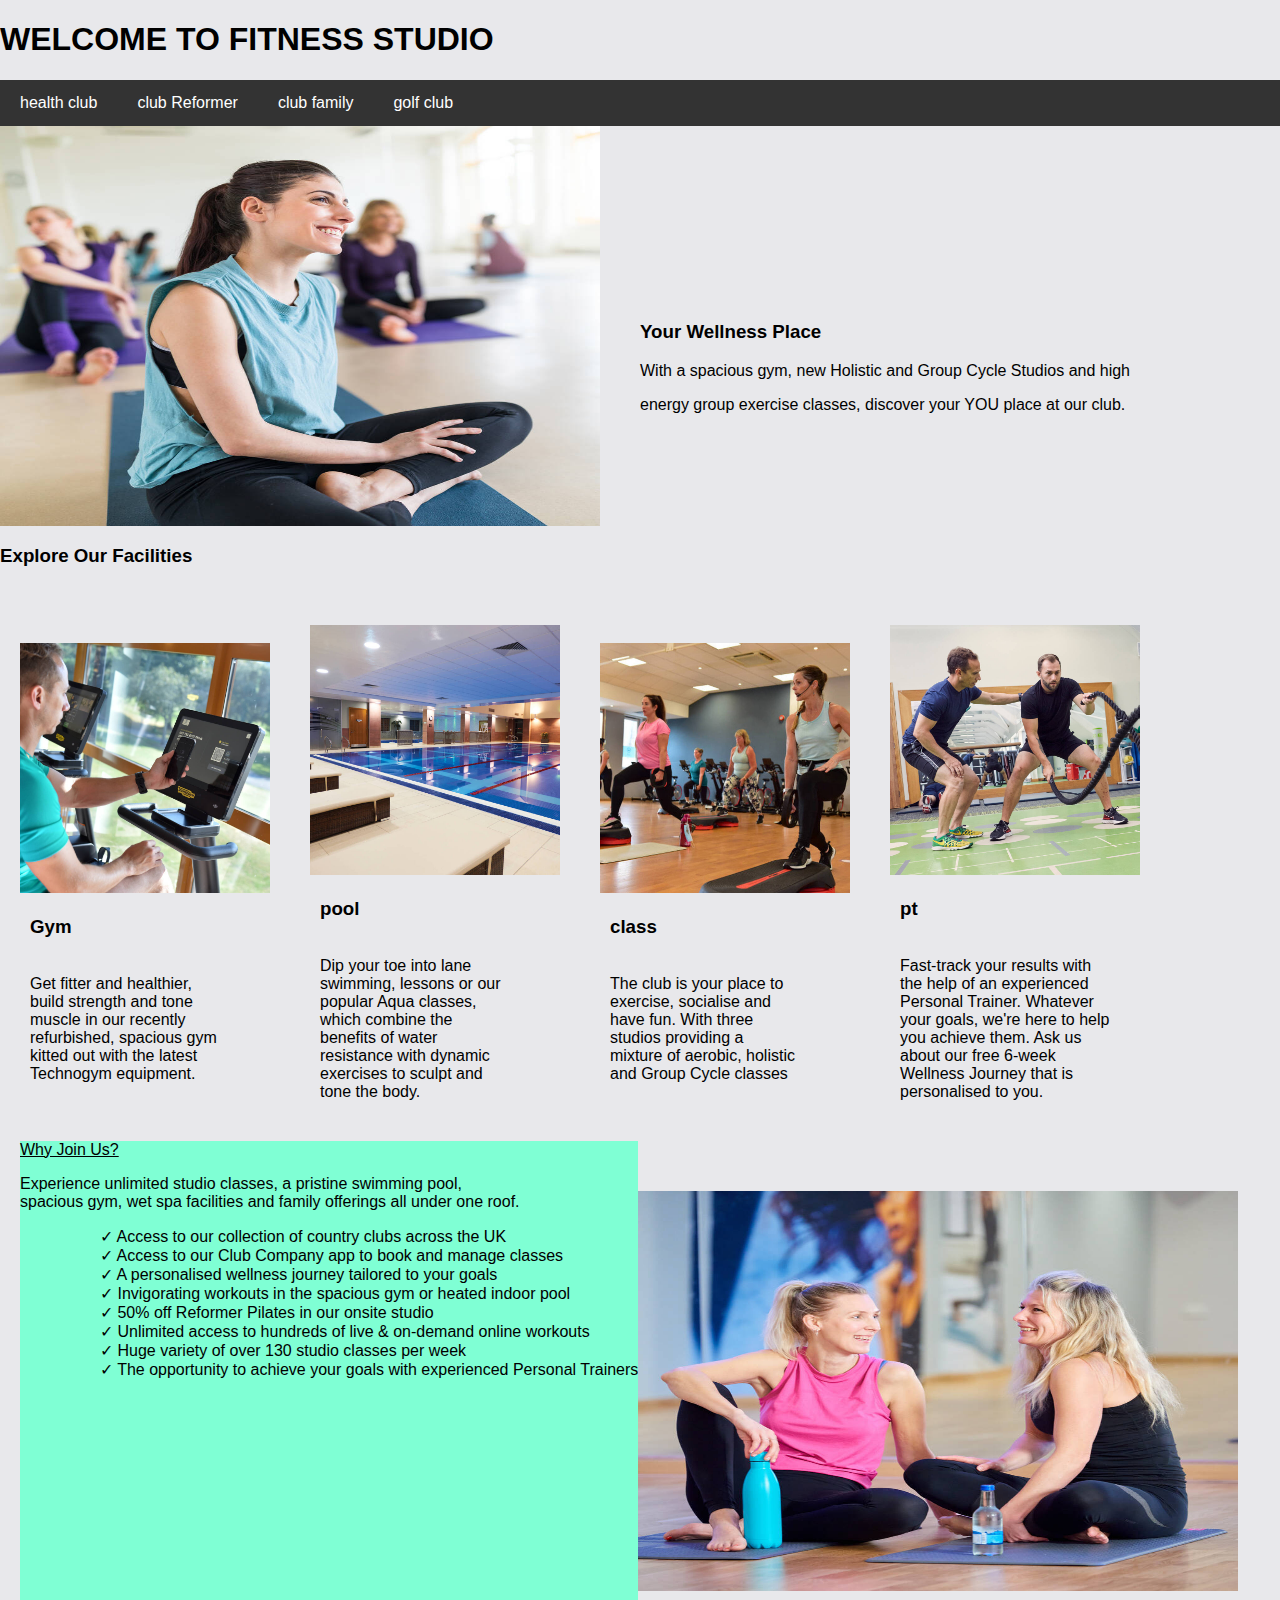
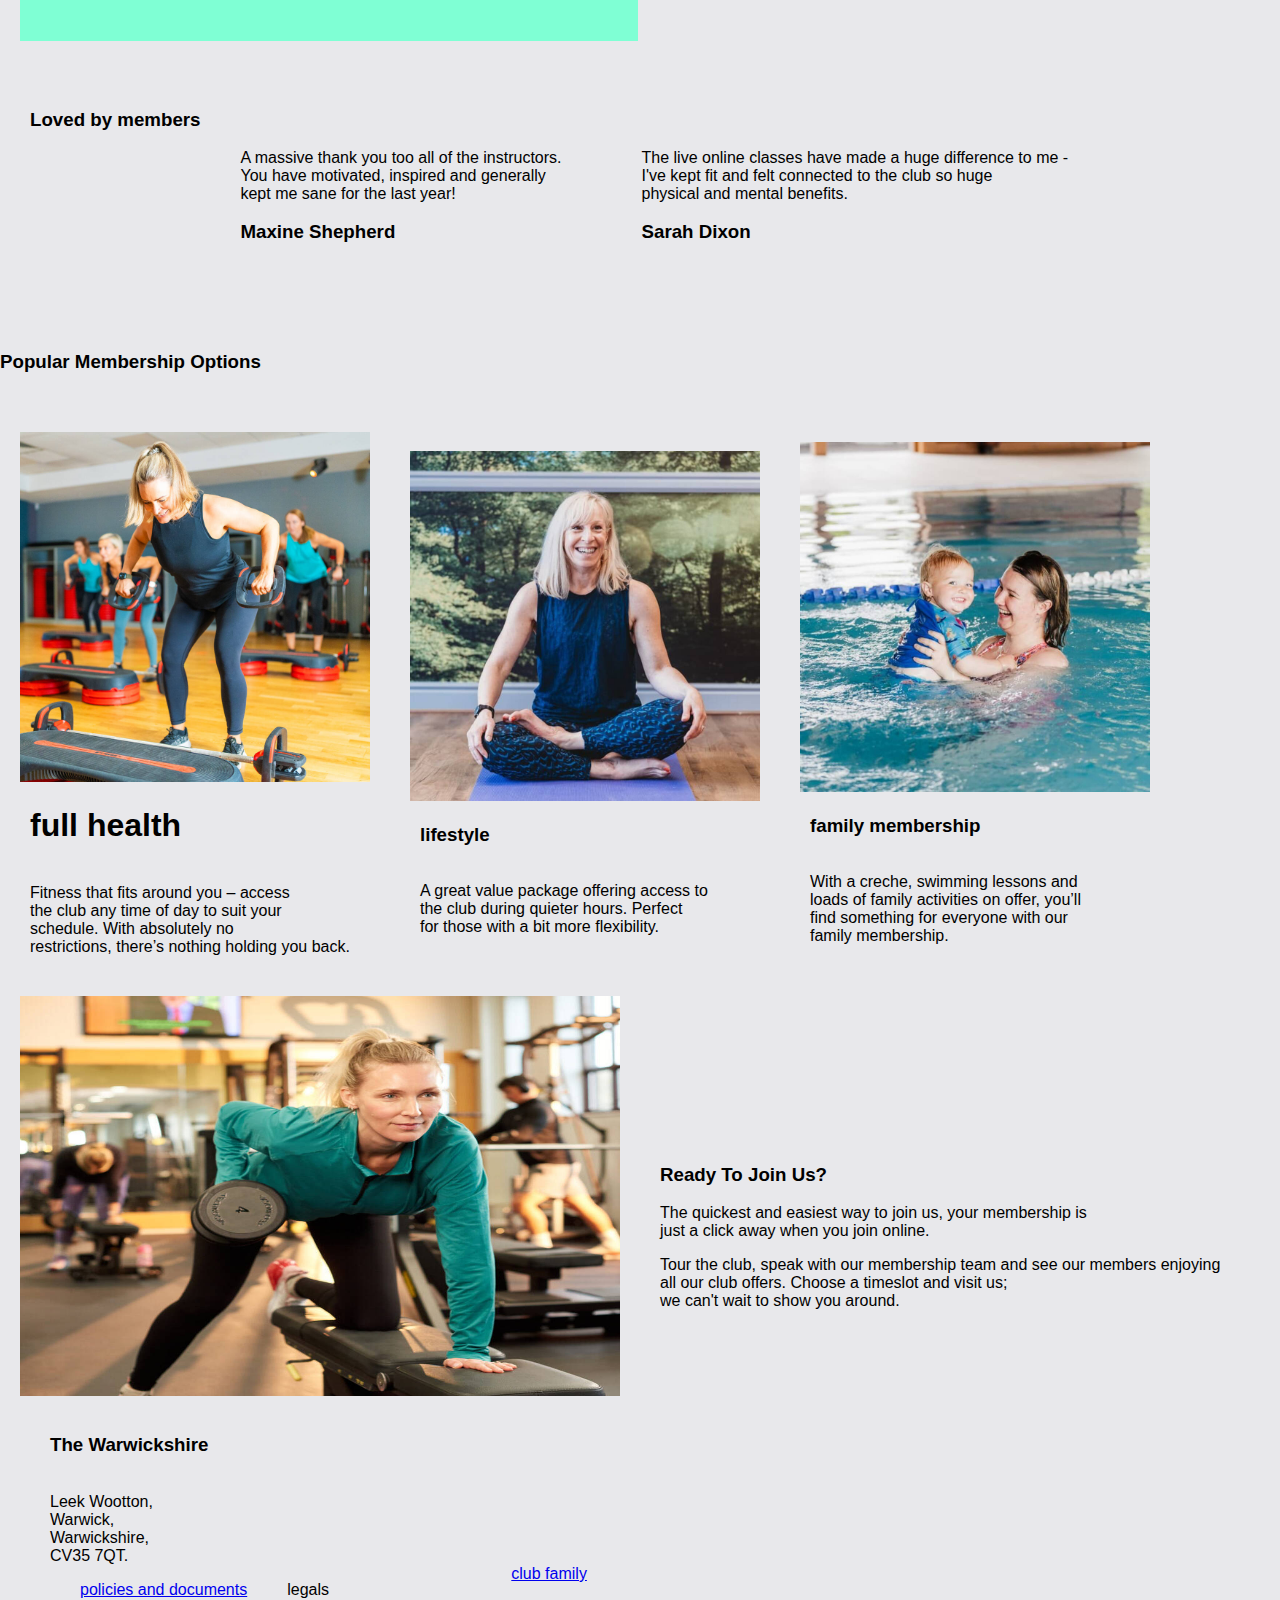
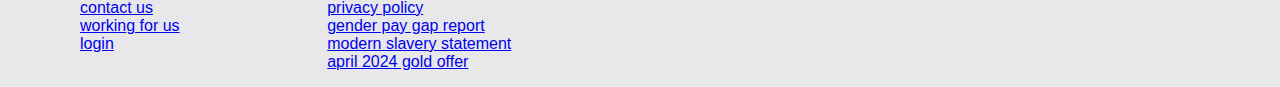
<file: website/index.html>
<!DOCTYPE html>
<html lang="en">
<head>
    <meta charset="UTF-8">
    <meta http-equiv="X-UA-Compatible" content="IE=edge">
    <meta name="viewport" content="width=device-width, initial-scale=1.0">
    <title>Menu Bar</title>
    <link rel="stylesheet" href="Elijah.css">
</head>
<body style="background-color: rgb(232, 232, 235);">
    <h1>WELCOME TO FITNESS STUDIO</h1>
    <div class="menu-bar">
        <ul>
            <li><a href="index.html">health club</a></li>
            <li><a href="about.html">club Reformer</a></li>
            <li><a href="product.html">club family</a></li>
            <li><a href="contact.html">golf club</a></li>
        </ul>
    </div>
    <div class="container">
    <div class="image-container">
        <img src="well.jpg" alt="Image" class="resized-image">
    </div>
    <div class="text-container">
        <h3>Your Wellness Place</h3>
            <p> With a spacious gym, new Holistic and Group Cycle Studios and high</p>
             <p2>energy group exercise classes, discover your YOU place at our club.</p>
        </div>
    </div>
    <h3>Explore Our Facilities</h3>

    <div class="container_a">
        <div class="image-container_a">
        <img src="gym.jpg" alt="Image" class="resized-image_a">
        <div class="text-container_a">
          <h3>Gym</h3>
          <br>Get fitter and healthier,<br>build strength and tone<br>muscle in our recently<br>refurbished, spacious gym<br>kitted out with the latest<br>Technogym equipment.
        </div>
    </div>

    <div class="image-container_a">
        <img src="pool.jpg" alt="Image" class="resized-image_a">
        <div class="text-container_a">
          <h3>pool</h3>
          <br>Dip your toe into lane<br>swimming, lessons or our<br>popular Aqua classes,<br>which combine the<br>benefits of water<br>resistance with dynamic<br>exercises to sculpt and<br>tone the body.
        </div>
    </div>

    <div class="image-container_a">
        <img src="class.jpg" alt="Image" class="resized-image_a">
        <div class="text-container_a">
          <h3>class</h3>
          <br>The club is your place to<br>exercise, socialise and <br>have fun. With three<br>studios providing a<br>mixture of aerobic, holistic<br>and Group Cycle classes
        </div>
    </div>

    <div class="image-container_a">
        <img src="pt.jpg" alt="Image" class="resized-image_a">
        <div class="text-container_a">
          <h3>pt</h3>
          <br>Fast-track your results with<br>the help of an experienced<br>Personal Trainer. Whatever<br>your goals, we're here to help<br>you achieve them. Ask us<br>about our free 6-week<br>Wellness Journey that is<br>personalised to you.
        </div>
    </div>
    </div>

    <div class="container_c">
        <div class="box">
            <h><u>Why Join Us?</u></h>
            <p>Experience unlimited studio classes, a pristine swimming pool,<br>spacious gym, wet spa facilities and family offerings all under one roof.</p>
            <ul>
                <ul>✓ Access to our collection of country clubs across the UK</ul>
                <ul>✓ Access to our Club Company app to book and manage classes </ul>
                <ul>✓ A personalised wellness journey tailored to your goals </ul>
                <ul>✓ Invigorating workouts in the spacious gym or heated indoor pool </ul>
                <ul>✓ 50% off Reformer Pilates in our onsite studio</ul>
                <ul>✓ Unlimited access to hundreds of live & on-demand online workouts</ul>
                <ul>✓ Huge variety of over 130 studio classes per week </ul>
                <ul>✓ The opportunity to achieve your goals with experienced Personal Trainers  </ul>
            </ul>
        </div>
        <div class="image-container_c">
            <img src="member.jpg" alt="Image" class="resized-image_c">
    </div>
    </div>

    <div class="container_d">
            <h3>Loved by members</h3>
        <div class="text-container_d">
            <br>A massive thank you too all of the instructors.<br> You have motivated, inspired and generally <br>kept me sane for the last year!
            <h3>Maxine Shepherd</h3>
        </div>
        <div class="text-container_d">
            <br>The live online classes have made a huge difference to me -<br>I've kept fit and felt connected to the club so huge <br>physical and mental benefits.
            <h3>Sarah Dixon</h3>
        </div>
    </div>

    <h3>Popular Membership Options</h3>
    <div class="container_b">
        <div class="image-container_b">
        <img src="full.jpg" alt="Image" class="resized-image_b">
        <div class="text-container_a">
          <h1>full health</h1>
          <br>Fitness that fits around you – access<br>the club any time of day to suit your<br>schedule. With absolutely no<br>restrictions, there’s nothing holding you back.
        </div>
    </div>

    <div class="image-container_b">
        <img src="life.jpg" alt="Image" class="resized-image_b">
        <div class="text-container_b">
          <h3>lifestyle</h3>
          <br>A great value package offering access to<br>the club during quieter hours. Perfect<br>for those with a bit more flexibility.
        </div>
    </div>

    <div class="image-container_b">
        <img src="family.jpg" alt="Image" class="resized-image_b">
        <div class="text-container_b">
          <h3>family membership</h3>
          <br>With a creche, swimming lessons and<br>loads of family activities on offer, you’ll<br>find something for everyone with our<br>family membership.
        </div>
    </div>
    </div>

    <div class="container_c">
        <div class="image-container_c">
            <img src="ready.jpg" alt="Image" class="resized-image_c">
        </div>
        <div class="text-container_c">
            <h3>Ready To Join Us?</h3>
                <p> The quickest and easiest way to join us, your membership is <br>just a click away when you join online.</p>
                 <p2>Tour the club, speak with our membership team and see our members enjoying <br>all our club offers. Choose a timeslot and visit us; <br>we can't wait to show you around.</p>
            </div>
        </div>

        <div class="container_1">
            <div class="text-container_1">
                <h3>The Warwickshire</h3>
                <br>Leek Wootton,<br>Warwick,<br>Warwickshire,<br>CV35 7QT.
            </div>
        </div>

        <div class="container_0">
            <div class="text-container_01">
                <ul>
                    <ul><a href="https://www.thewarwickshire.com/policies-and-documents/?_gl=1*1xzok9n*_up*MQ..*_ga*MjA1MDYzNDEwLjE3MTUxNTMyNzA.*_ga_0PMT4WK2DT*MTcxNTE1MzI2OS4xLjAuMTcxNTE1MzI2OS4wLjAuMA..*_ga_ZBYJ2ZS3D7*MTcxNTE1MzI3MC4xLjAuMTcxNTE1MzI3MC4wLjAuMA..&gclid=Cj0KCQjwxeyxBhC7ARIsAC7dS39FV5VVQDM6Zu2BIkAfXzdAvtj3Z6eu_8nsWHuXhrUBZkJpkSeUMoUaAq8jEALw_wcB">policies and documents</a></ul>
                    <ul><a href="https://www.thewarwickshire.com/contact-us/?_gl=1*1g7p949*_up*MQ..*_ga*NzE0MzUyMjUxLjE3MTUxNTM0MDk.*_ga_0PMT4WK2DT*MTcxNTE1MzQwOC4xLjAuMTcxNTE1MzQwOC4wLjAuMA..*_ga_ZBYJ2ZS3D7*MTcxNTE1MzQwOC4xLjAuMTcxNTE1MzQwOC4wLjAuMA..&gclid=Cj0KCQjwxeyxBhC7ARIsAC7dS39FV5VVQDM6Zu2BIkAfXzdAvtj3Z6eu_8nsWHuXhrUBZkJpkSeUMoUaAq8jEALw_wcB">contact us </a></ul>
                    <ul><a href="https://workingfor.theclubcompany.com/?_ga=2.8326326.568854305.1715153448-1050842272.1715153448">working for us</a></ul>
                    <ul><a href="https://golf.thewarwickshire.com/login.php?_ga=2.114370819.568854305.1715153448-1050842272.1715153448&_gl=1*ps0hxq*_up*MQ..*_ga*MTA1MDg0MjI3Mi4xNzE1MTUzNDQ4*_ga_ZBYJ2ZS3D7*MTcxNTE1MzQ0OC4xLjAuMTcxNTE1MzQ0OC4wLjAuMA..*_ga_0PMT4WK2DT*MTcxNTE1MzQ0OC4xLjAuMTcxNTE1MzQ0OC4wLjAuMA..&gclid=Cj0KCQjwxeyxBhC7ARIsAC7dS39FV5VVQDM6Zu2BIkAfXzdAvtj3Z6eu_8nsWHuXhrUBZkJpkSeUMoUaAq8jEALw_wcB">login</a></ul>
                </ul>
            </div>
            <div class="text-container_0">
            <ul><h>legals</h>
                <ul><a href="https://www.thewarwickshire.com/privacy-policy/?_gl=1*1x18z4l*_up*MQ..*_ga*NTE5NzYwNTAwLjE3MTUxNTI4NjQ.*_ga_0PMT4WK2DT*MTcxNTE1Mjg2Ni4xLjAuMTcxNTE1Mjg2Ni4wLjAuMA..*_ga_ZBYJ2ZS3D7*MTcxNTE1Mjg2Ni4xLjAuMTcxNTE1Mjg2Ni4wLjAuMA..&gclid=Cj0KCQjwxeyxBhC7ARIsAC7dS39kgbQTY1hWlkRRrn19Pxbus5YEiy1AZjCEeANs86V3KXt3CLRtQsYaAkNuEALw_wcB">privacy policy</a></ul>
                <ul><a href="https://www.thewarwickshire.com/assets/documents/17.pdf?_gl=1*1miqyhx*_up*MQ..*_ga*MTc4NTMyMzA0NS4xNzE1MTUyOTc3*_ga_ZBYJ2ZS3D7*MTcxNTE1Mjg2Ni4xLjEuMTcxNTE1Mjk3Ni4wLjAuMA..*_ga_0PMT4WK2DT*MTcxNTE1Mjk3Ni4xLjAuMTcxNTE1Mjk3Ni4wLjAuMA..&gclid=Cj0KCQjwxeyxBhC7ARIsAC7dS39kgbQTY1hWlkRRrn19Pxbus5YEiy1AZjCEeANs86V3KXt3CLRtQsYaAkNuEALw_wcB">gender pay gap report </a></ul>
                <ul><a href="https://www.thewarwickshire.com/assets/documents/38.pdf?_gl=1*1et0ct*_up*MQ..*_ga*MjA1MDYzNDEwLjE3MTUxNTMyNzA.*_ga_0PMT4WK2DT*MTcxNTE1MzI2OS4xLjAuMTcxNTE1MzI2OS4wLjAuMA..*_ga_ZBYJ2ZS3D7*MTcxNTE1MzI3MC4xLjAuMTcxNTE1MzI3MC4wLjAuMA..&gclid=Cj0KCQjwxeyxBhC7ARIsAC7dS39FV5VVQDM6Zu2BIkAfXzdAvtj3Z6eu_8nsWHuXhrUBZkJpkSeUMoUaAq8jEALw_wcB">modern slavery statement</a></ul>
                <ul><a href="https://www.thewarwickshire.com/assets/documents/486.pdf?_gl=1*1et0ct*_up*MQ..*_ga*MjA1MDYzNDEwLjE3MTUxNTMyNzA.*_ga_0PMT4WK2DT*MTcxNTE1MzI2OS4xLjAuMTcxNTE1MzI2OS4wLjAuMA..*_ga_ZBYJ2ZS3D7*MTcxNTE1MzI3MC4xLjAuMTcxNTE1MzI3MC4wLjAuMA..&gclid=Cj0KCQjwxeyxBhC7ARIsAC7dS39FV5VVQDM6Zu2BIkAfXzdAvtj3Z6eu_8nsWHuXhrUBZkJpkSeUMoUaAq8jEALw_wcB">april 2024 gold offer</a></ul>
            </ul>
        </div>
        <a href="index.html"><i class="fa-brands fa-facebook"></i></a>
        <a href="about.html"><i class="fa-brands fa-instagram"></i></a>
        <a href="product.html">club family</a></li>
    </div>

</body>
</html>
</file>
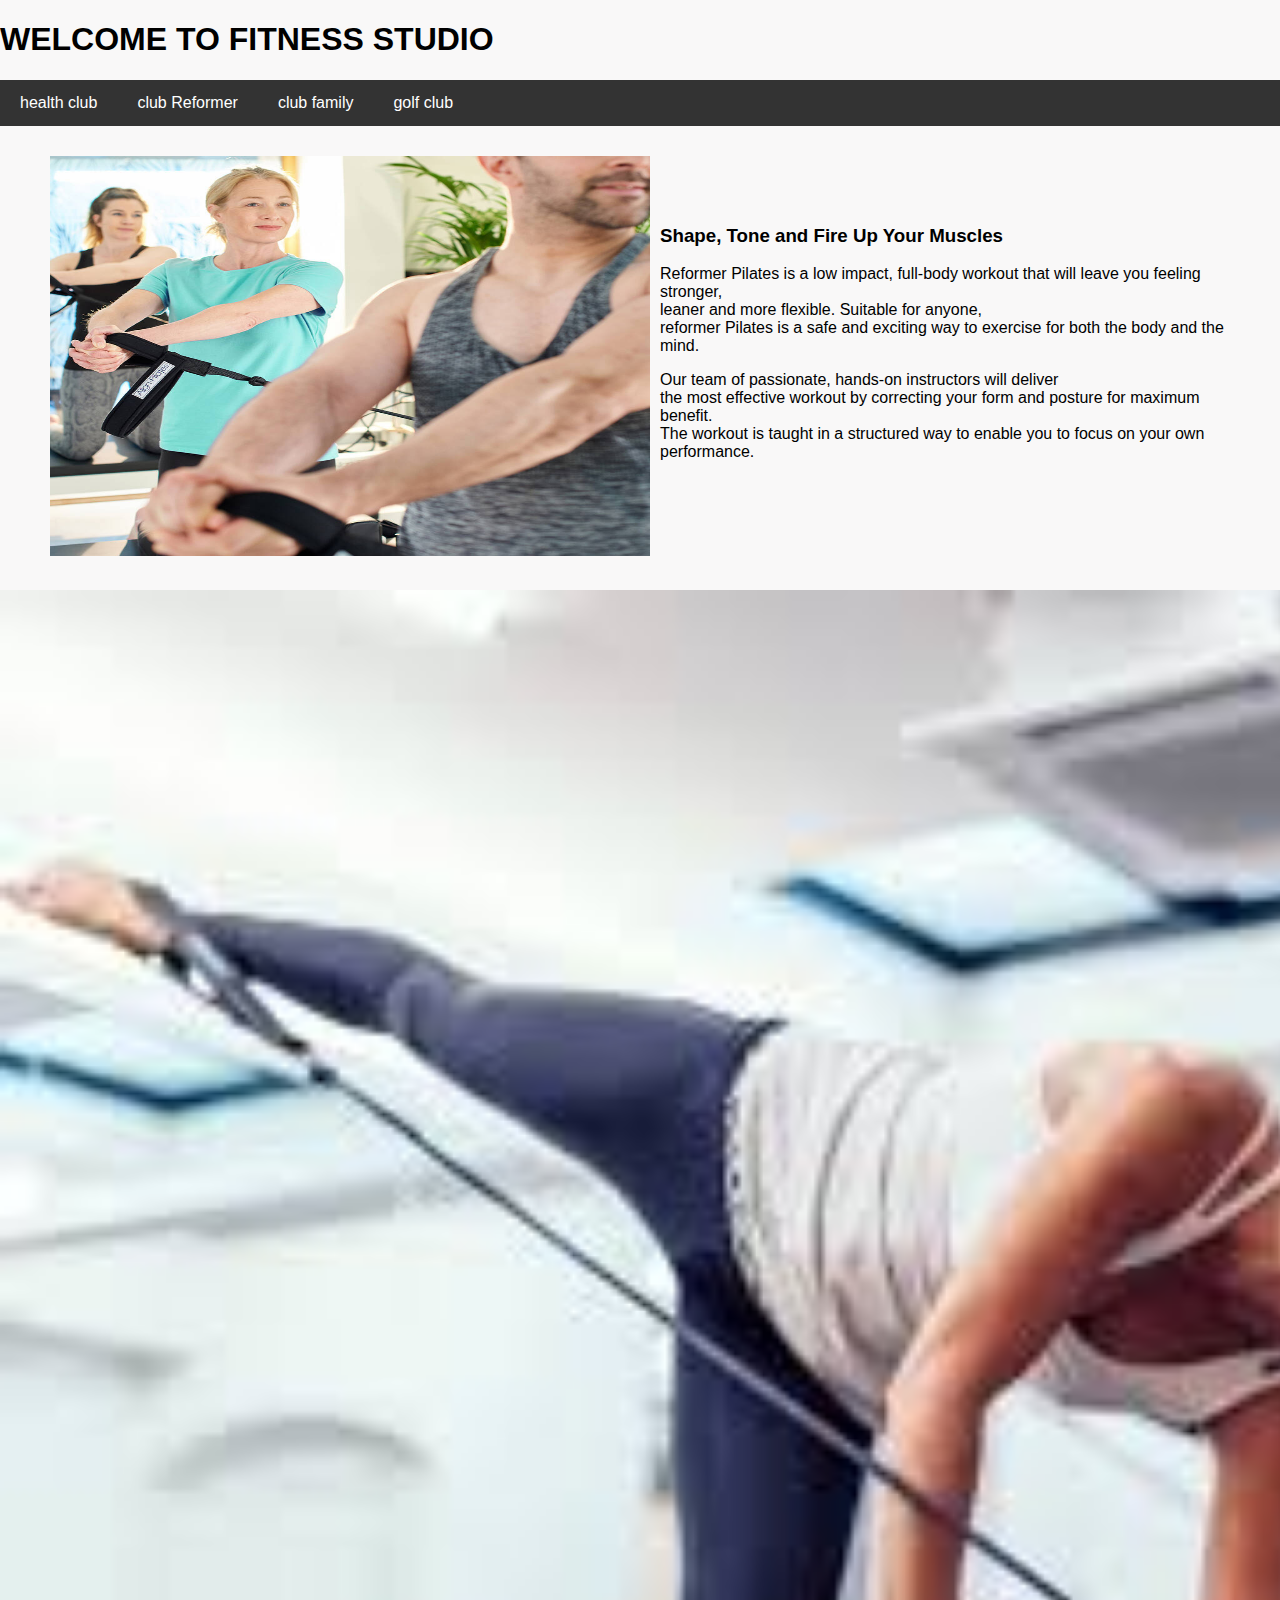
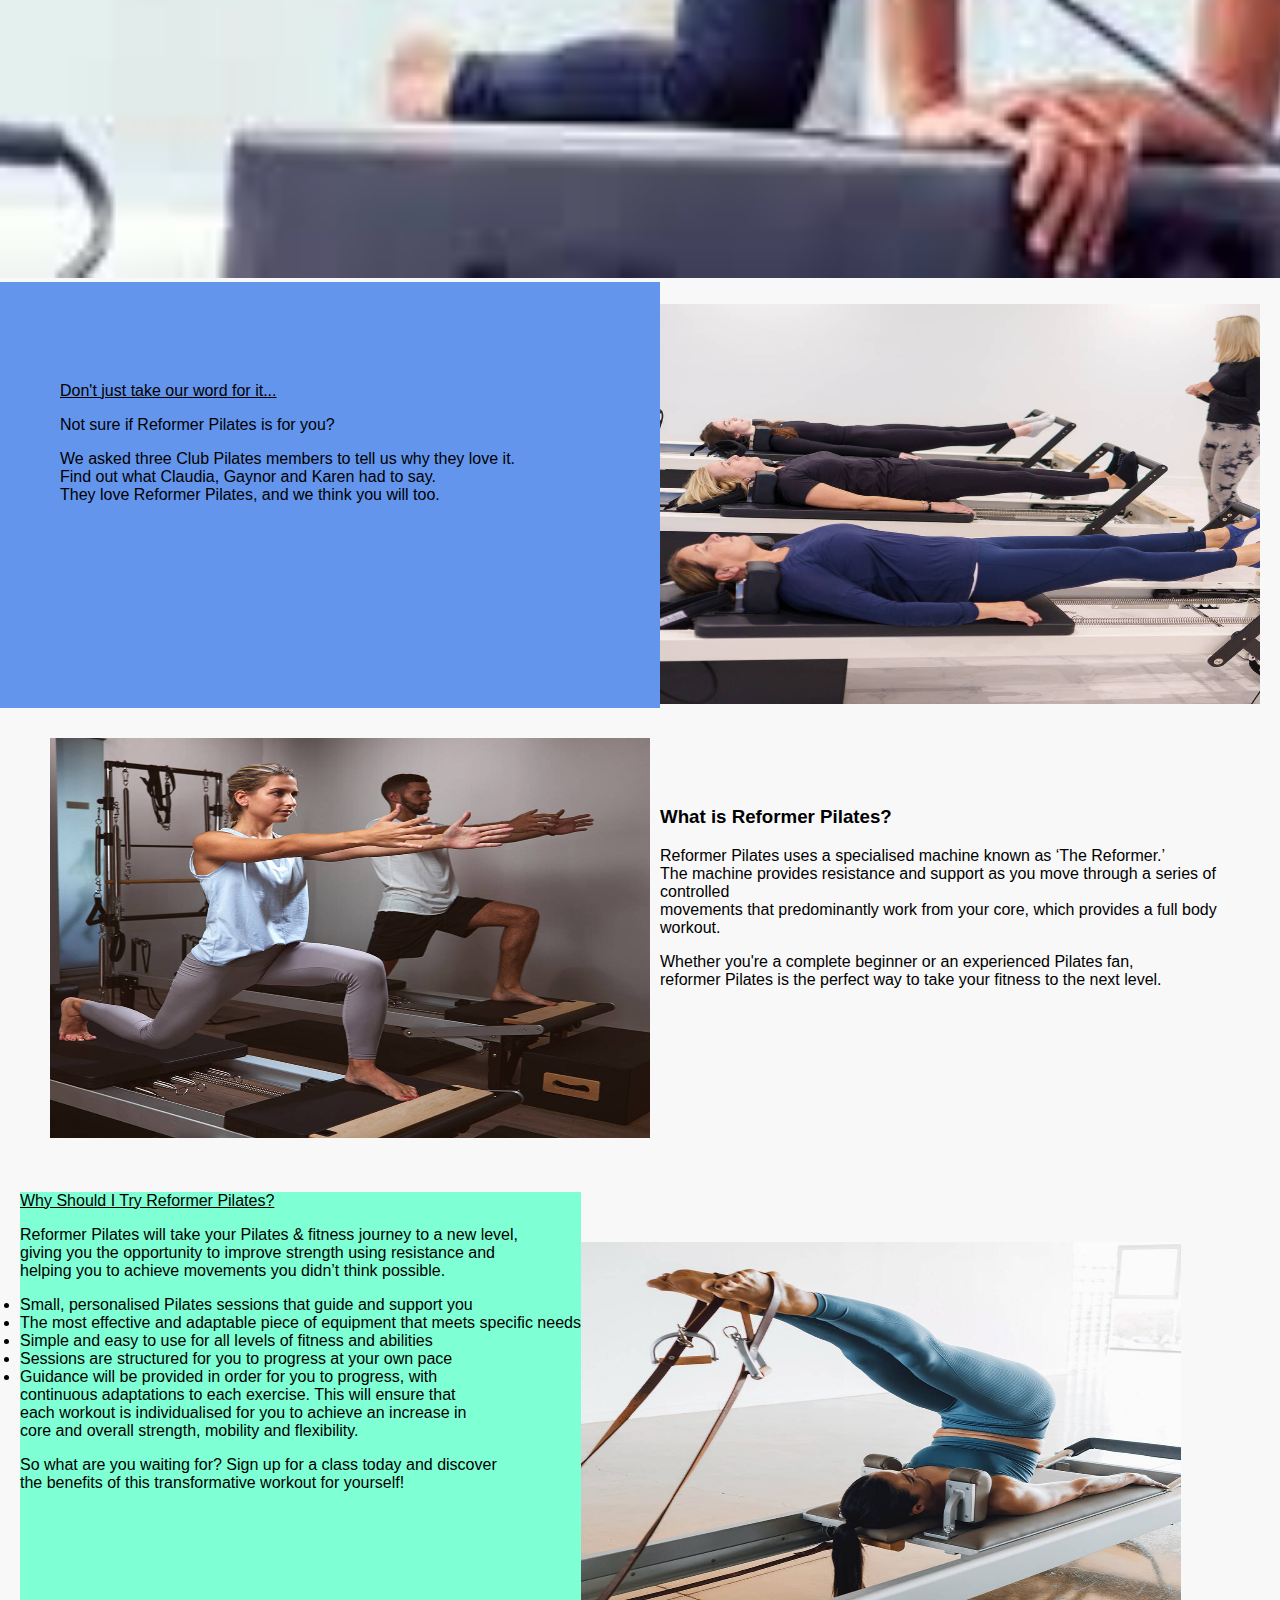
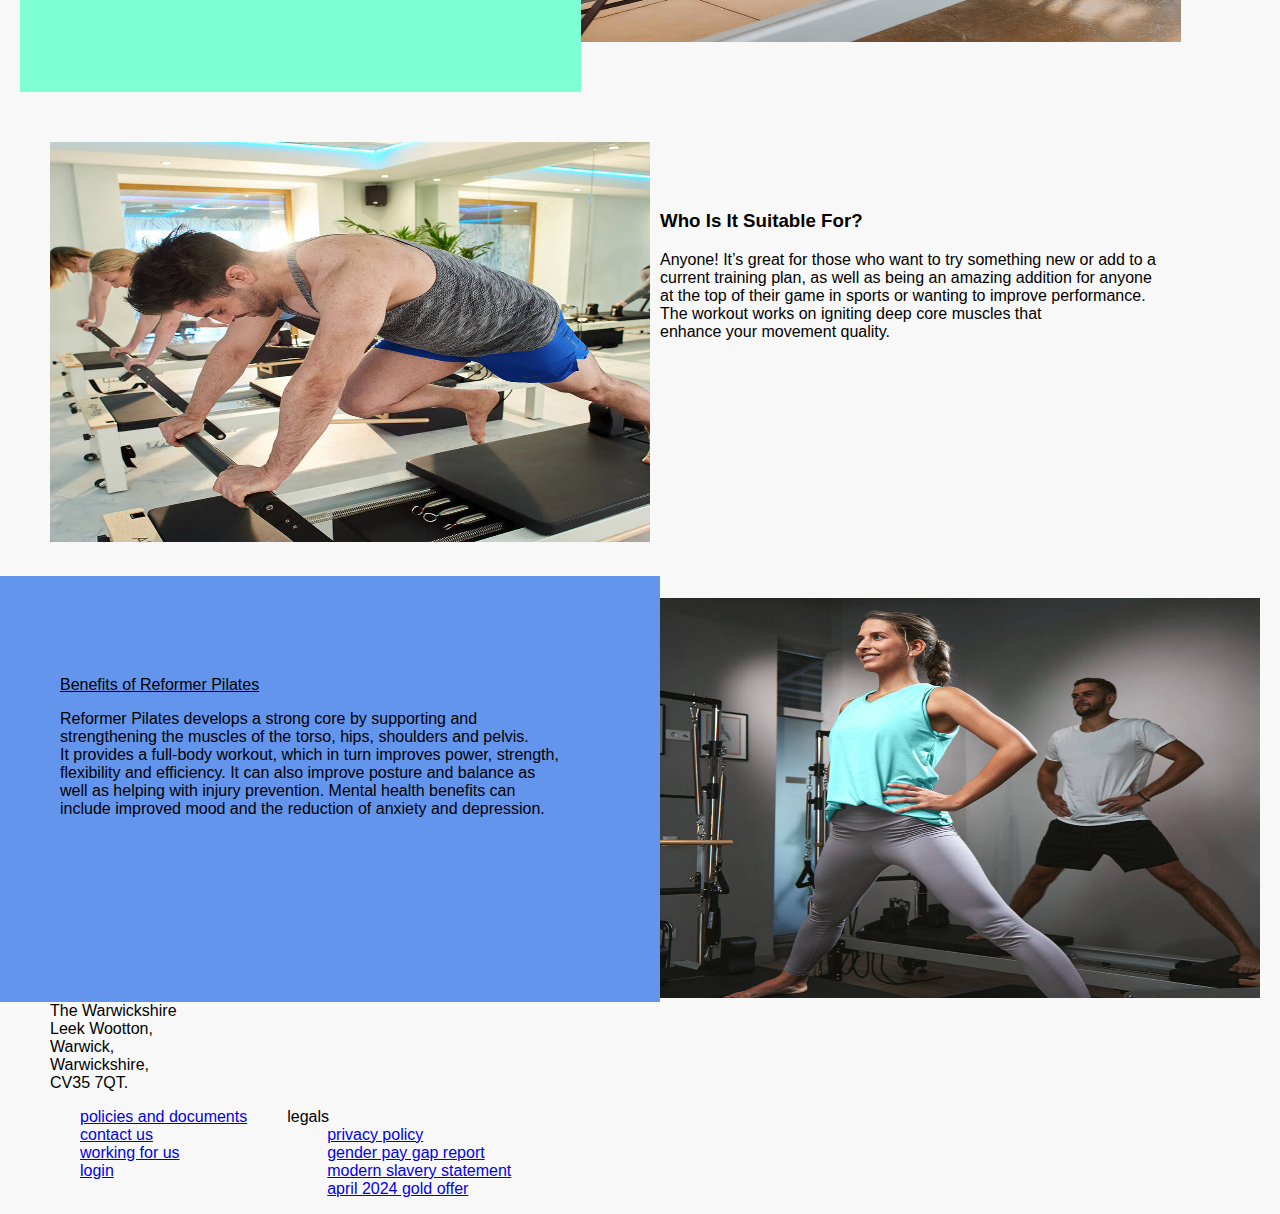
<file: website/about.html>
<!DOCTYPE html>
<html lang="en">
<head>
    <meta charset="UTF-8">
    <meta name="viewport" content="width=device-width, initial-scale=1.0">
    <title>club reformer</title>
    <link rel="stylesheet" href="Elijah.css">
</head>
<body>
    <h1>WELCOME TO FITNESS STUDIO</h1>
    <div class="menu-bar">
        <ul>
            <li><a href="index.html">health club</a></li>
            <li><a href="about.html">club Reformer</a></li>
            <li><a href="product.html">club family</a></li>
            <li><a href="contact.html">golf club</a></li>
        </ul>
    </div>
    <div class="container_3">
        <div class="image-container_3">
            <img src="shape.jpg" alt="Image" class="resized-image_3">
        </div>
        <div class="text-container_3">
            <h3>Shape, Tone and Fire Up Your Muscles</h3>
                <p> Reformer Pilates is a low impact, full-body workout that will leave you feeling stronger,<br> leaner and more flexible. Suitable for anyone, <br>reformer Pilates is a safe and exciting way to exercise for both the body and the mind.</p>
                 <p2>Our team of passionate, hands-on instructors will deliver <br>the most effective workout by correcting your form and posture for maximum benefit. <br>The workout is taught in a structured way to enable you to focus on your own performance.</p>
            </div>
        </div>
        <div class="container_21">
            <div class="image-container_21">
                <img src="refor.jpg" alt="Image" class="resized-image_21">
            </div>
        </div>

        <div class="container_2">
            <div class="text-container_2">
                <h><u>Don't just take our word for it...</u></h>
                <p>Not sure if Reformer Pilates is for you? </p>
                <p>We asked three Club Pilates members to tell us why they love it. <br>Find out what Claudia, Gaynor and Karen had to say. <br>They love Reformer Pilates, and we think you will too.</p>
            </div>
            <div class="image-container_2">
                <img src="dont.jpg" alt="Image" class="resized-image_2">
        </div>
        </div>

        <div class="container_3">
            <div class="image-container_3">
                <img src="what.jpg" alt="Image" class="resized-image_3">
            </div>
            <div class="text-container_3">
                <h3>What is Reformer Pilates?</h3>
                    <p> Reformer Pilates uses a specialised machine known as ‘The Reformer.’ <br>The machine provides resistance and support as you move through a series of controlled <br>movements that predominantly work from your core, which provides a full body workout.</p>
                     <p2>Whether you're a complete beginner or an experienced Pilates fan,<br> reformer Pilates is the perfect way to take your fitness to the next level.</p>
                </div>
            </div>

            <div class="container_c">
                <div class="box">
                    <h><u>Why Should I Try Reformer Pilates?</u></h>
                    <p>Reformer Pilates will take your Pilates & fitness journey to a new level,<br>giving you the opportunity to improve strength using resistance and<br>helping you to achieve movements you didn’t think possible.</p>
                        <li> Small, personalised Pilates sessions that guide and support you</li>
                        <li> The most effective and adaptable piece of equipment that meets specific needs</li>
                        <li> Simple and easy to use for all levels of fitness and abilities</li>
                        <li>Sessions are structured for you to progress at your own pace </li>
                        <li>Guidance will be provided in order for you to progress, with<br> continuous adaptations to each exercise. This will ensure that<br> each workout is individualised for you to achieve an increase in<br> core and overall strength, mobility and flexibility.</li>
                        <p>So what are you waiting for? Sign up for a class today and discover <br>the benefits of this transformative workout for yourself!</p>
                </div>
                <div class="image-container_c">
                    <img src="why.jpg" alt="Image" class="resized-image_c">
            </div>
            </div>

            <div class="container_3">
                <div class="image-container_3">
                    <img src="who.jpg" alt="Image" class="resized-image_3">
                </div>
                <div class="text-container_3">
                    <h3>Who Is It Suitable For?</h3>
                        <p> Anyone! It’s great for those who want to try something new or add to a<br>current training plan, as well as being an amazing addition for anyone<br>at the top of their game in sports or wanting to improve performance.<br>The workout works on igniting deep core muscles that<br> enhance your movement quality.</p>
                    </div>
                </div>

                <div class="container_2">
                    <div class="text-container_2">
                        <h><u>Benefits of Reformer Pilates</u></h>
                        <p>Reformer Pilates develops a strong core by supporting and<br> strengthening the muscles of the torso, hips, shoulders and pelvis. <br>It provides a full-body workout, which in turn improves power, strength,<br> flexibility and efficiency. It can also improve posture and balance as<br> well as helping with injury prevention. Mental health benefits can<br> include improved mood and the reduction of anxiety and depression.</p>
                    </div>
                    <div class="image-container_2">
                        <img src="ben.jpg" alt="Image" class="resized-image_2">
                </div>
                </div>


    <div class="container_1">
        <div class="text-container_1">
            <h>The Warwickshire</h>
            <br>Leek Wootton,<br>Warwick,<br>Warwickshire,<br>CV35 7QT.
        </div>
    </div>

    <div class="container_0">
        <div class="text-container_01">
            <ul>
                <ul><a href="https://www.thewarwickshire.com/policies-and-documents/?_gl=1*1xzok9n*_up*MQ..*_ga*MjA1MDYzNDEwLjE3MTUxNTMyNzA.*_ga_0PMT4WK2DT*MTcxNTE1MzI2OS4xLjAuMTcxNTE1MzI2OS4wLjAuMA..*_ga_ZBYJ2ZS3D7*MTcxNTE1MzI3MC4xLjAuMTcxNTE1MzI3MC4wLjAuMA..&gclid=Cj0KCQjwxeyxBhC7ARIsAC7dS39FV5VVQDM6Zu2BIkAfXzdAvtj3Z6eu_8nsWHuXhrUBZkJpkSeUMoUaAq8jEALw_wcB">policies and documents</a></ul>
                <ul><a href="https://www.thewarwickshire.com/contact-us/?_gl=1*1g7p949*_up*MQ..*_ga*NzE0MzUyMjUxLjE3MTUxNTM0MDk.*_ga_0PMT4WK2DT*MTcxNTE1MzQwOC4xLjAuMTcxNTE1MzQwOC4wLjAuMA..*_ga_ZBYJ2ZS3D7*MTcxNTE1MzQwOC4xLjAuMTcxNTE1MzQwOC4wLjAuMA..&gclid=Cj0KCQjwxeyxBhC7ARIsAC7dS39FV5VVQDM6Zu2BIkAfXzdAvtj3Z6eu_8nsWHuXhrUBZkJpkSeUMoUaAq8jEALw_wcB">contact us </a></ul>
                <ul><a href="https://workingfor.theclubcompany.com/?_ga=2.8326326.568854305.1715153448-1050842272.1715153448">working for us</a></ul>
                <ul><a href="https://golf.thewarwickshire.com/login.php?_ga=2.114370819.568854305.1715153448-1050842272.1715153448&_gl=1*ps0hxq*_up*MQ..*_ga*MTA1MDg0MjI3Mi4xNzE1MTUzNDQ4*_ga_ZBYJ2ZS3D7*MTcxNTE1MzQ0OC4xLjAuMTcxNTE1MzQ0OC4wLjAuMA..*_ga_0PMT4WK2DT*MTcxNTE1MzQ0OC4xLjAuMTcxNTE1MzQ0OC4wLjAuMA..&gclid=Cj0KCQjwxeyxBhC7ARIsAC7dS39FV5VVQDM6Zu2BIkAfXzdAvtj3Z6eu_8nsWHuXhrUBZkJpkSeUMoUaAq8jEALw_wcB">login</a></ul>
            </ul>
        </div>
        <div class="text-container_0">
        <ul><h>legals</h>
            <ul><a href="https://www.thewarwickshire.com/privacy-policy/?_gl=1*1x18z4l*_up*MQ..*_ga*NTE5NzYwNTAwLjE3MTUxNTI4NjQ.*_ga_0PMT4WK2DT*MTcxNTE1Mjg2Ni4xLjAuMTcxNTE1Mjg2Ni4wLjAuMA..*_ga_ZBYJ2ZS3D7*MTcxNTE1Mjg2Ni4xLjAuMTcxNTE1Mjg2Ni4wLjAuMA..&gclid=Cj0KCQjwxeyxBhC7ARIsAC7dS39kgbQTY1hWlkRRrn19Pxbus5YEiy1AZjCEeANs86V3KXt3CLRtQsYaAkNuEALw_wcB">privacy policy</a></ul>
            <ul><a href="https://www.thewarwickshire.com/assets/documents/17.pdf?_gl=1*1miqyhx*_up*MQ..*_ga*MTc4NTMyMzA0NS4xNzE1MTUyOTc3*_ga_ZBYJ2ZS3D7*MTcxNTE1Mjg2Ni4xLjEuMTcxNTE1Mjk3Ni4wLjAuMA..*_ga_0PMT4WK2DT*MTcxNTE1Mjk3Ni4xLjAuMTcxNTE1Mjk3Ni4wLjAuMA..&gclid=Cj0KCQjwxeyxBhC7ARIsAC7dS39kgbQTY1hWlkRRrn19Pxbus5YEiy1AZjCEeANs86V3KXt3CLRtQsYaAkNuEALw_wcB">gender pay gap report </a></ul>
            <ul><a href="https://www.thewarwickshire.com/assets/documents/38.pdf?_gl=1*1et0ct*_up*MQ..*_ga*MjA1MDYzNDEwLjE3MTUxNTMyNzA.*_ga_0PMT4WK2DT*MTcxNTE1MzI2OS4xLjAuMTcxNTE1MzI2OS4wLjAuMA..*_ga_ZBYJ2ZS3D7*MTcxNTE1MzI3MC4xLjAuMTcxNTE1MzI3MC4wLjAuMA..&gclid=Cj0KCQjwxeyxBhC7ARIsAC7dS39FV5VVQDM6Zu2BIkAfXzdAvtj3Z6eu_8nsWHuXhrUBZkJpkSeUMoUaAq8jEALw_wcB">modern slavery statement</a></ul>
            <ul><a href="https://www.thewarwickshire.com/assets/documents/486.pdf?_gl=1*1et0ct*_up*MQ..*_ga*MjA1MDYzNDEwLjE3MTUxNTMyNzA.*_ga_0PMT4WK2DT*MTcxNTE1MzI2OS4xLjAuMTcxNTE1MzI2OS4wLjAuMA..*_ga_ZBYJ2ZS3D7*MTcxNTE1MzI3MC4xLjAuMTcxNTE1MzI3MC4wLjAuMA..&gclid=Cj0KCQjwxeyxBhC7ARIsAC7dS39FV5VVQDM6Zu2BIkAfXzdAvtj3Z6eu_8nsWHuXhrUBZkJpkSeUMoUaAq8jEALw_wcB">april 2024 gold offer</a></ul>
        </ul>
    </div>
</div>
    
</body>
</html>
</file>
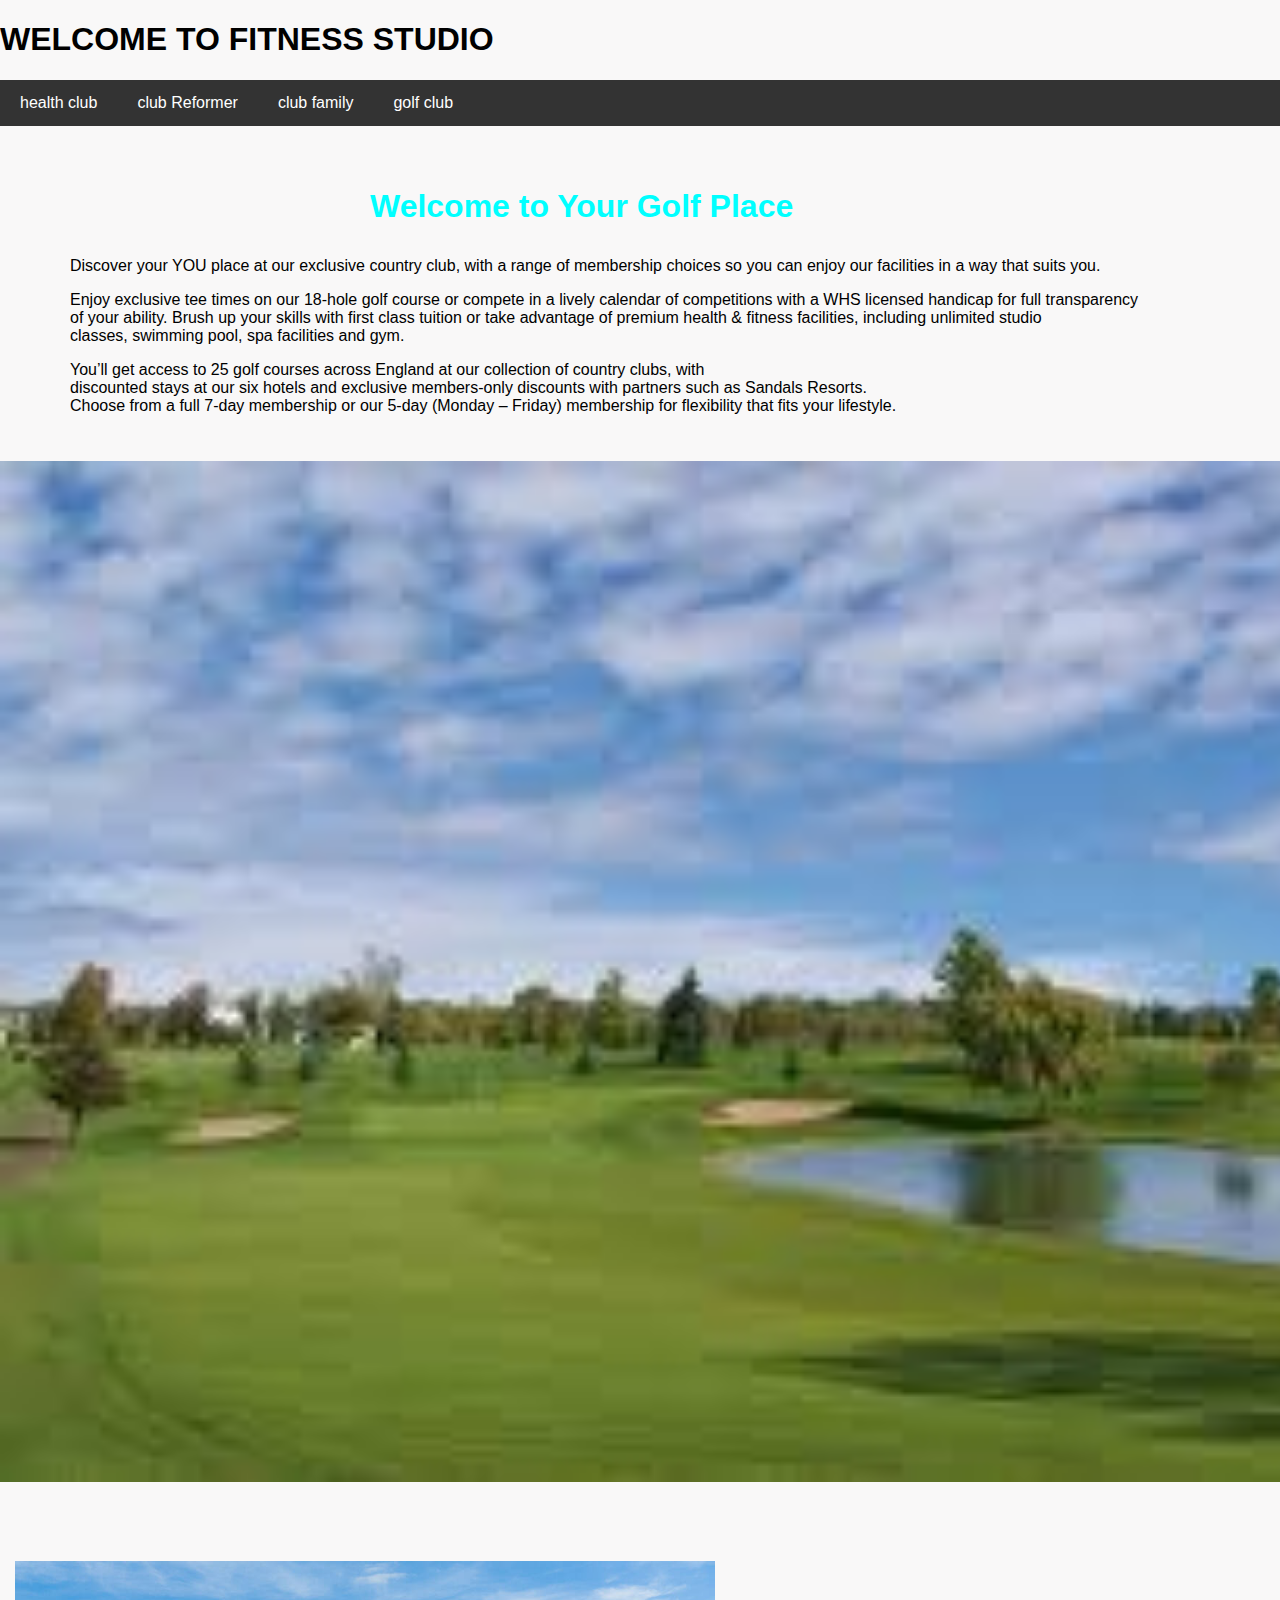
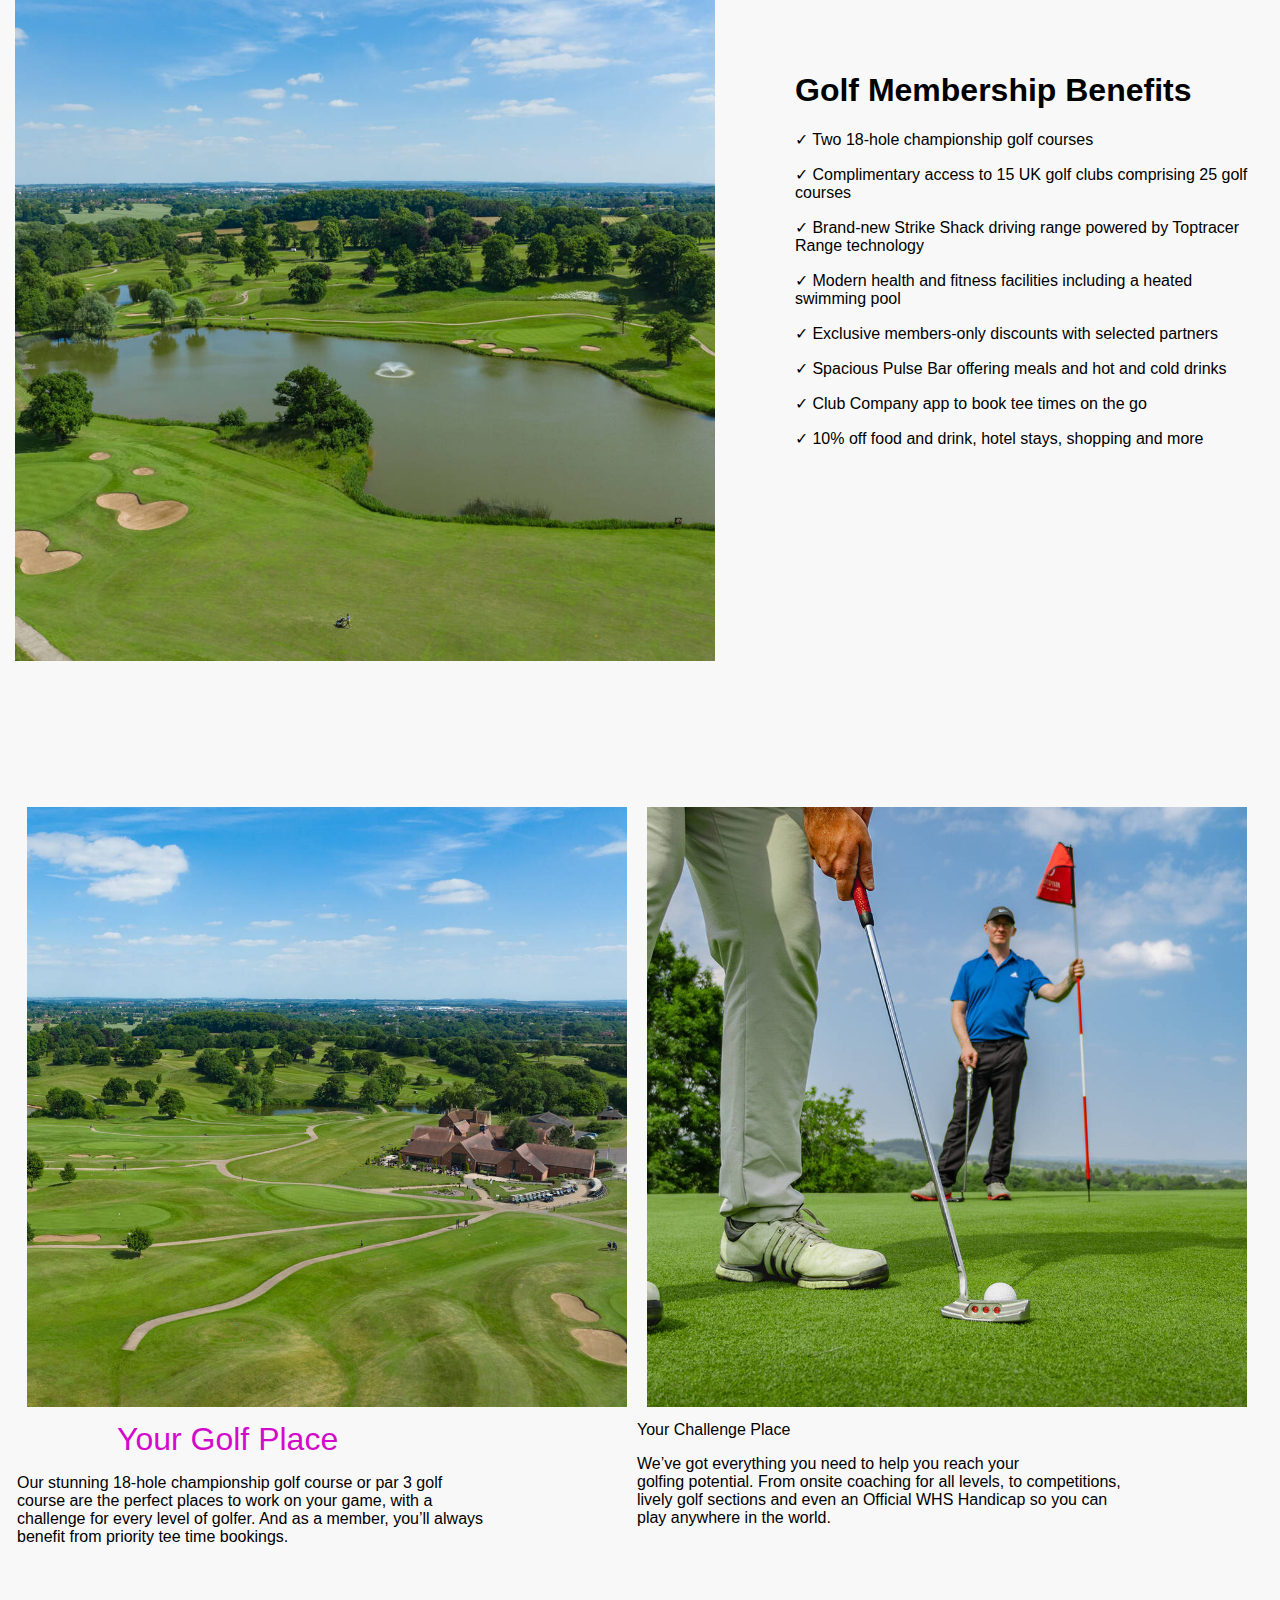
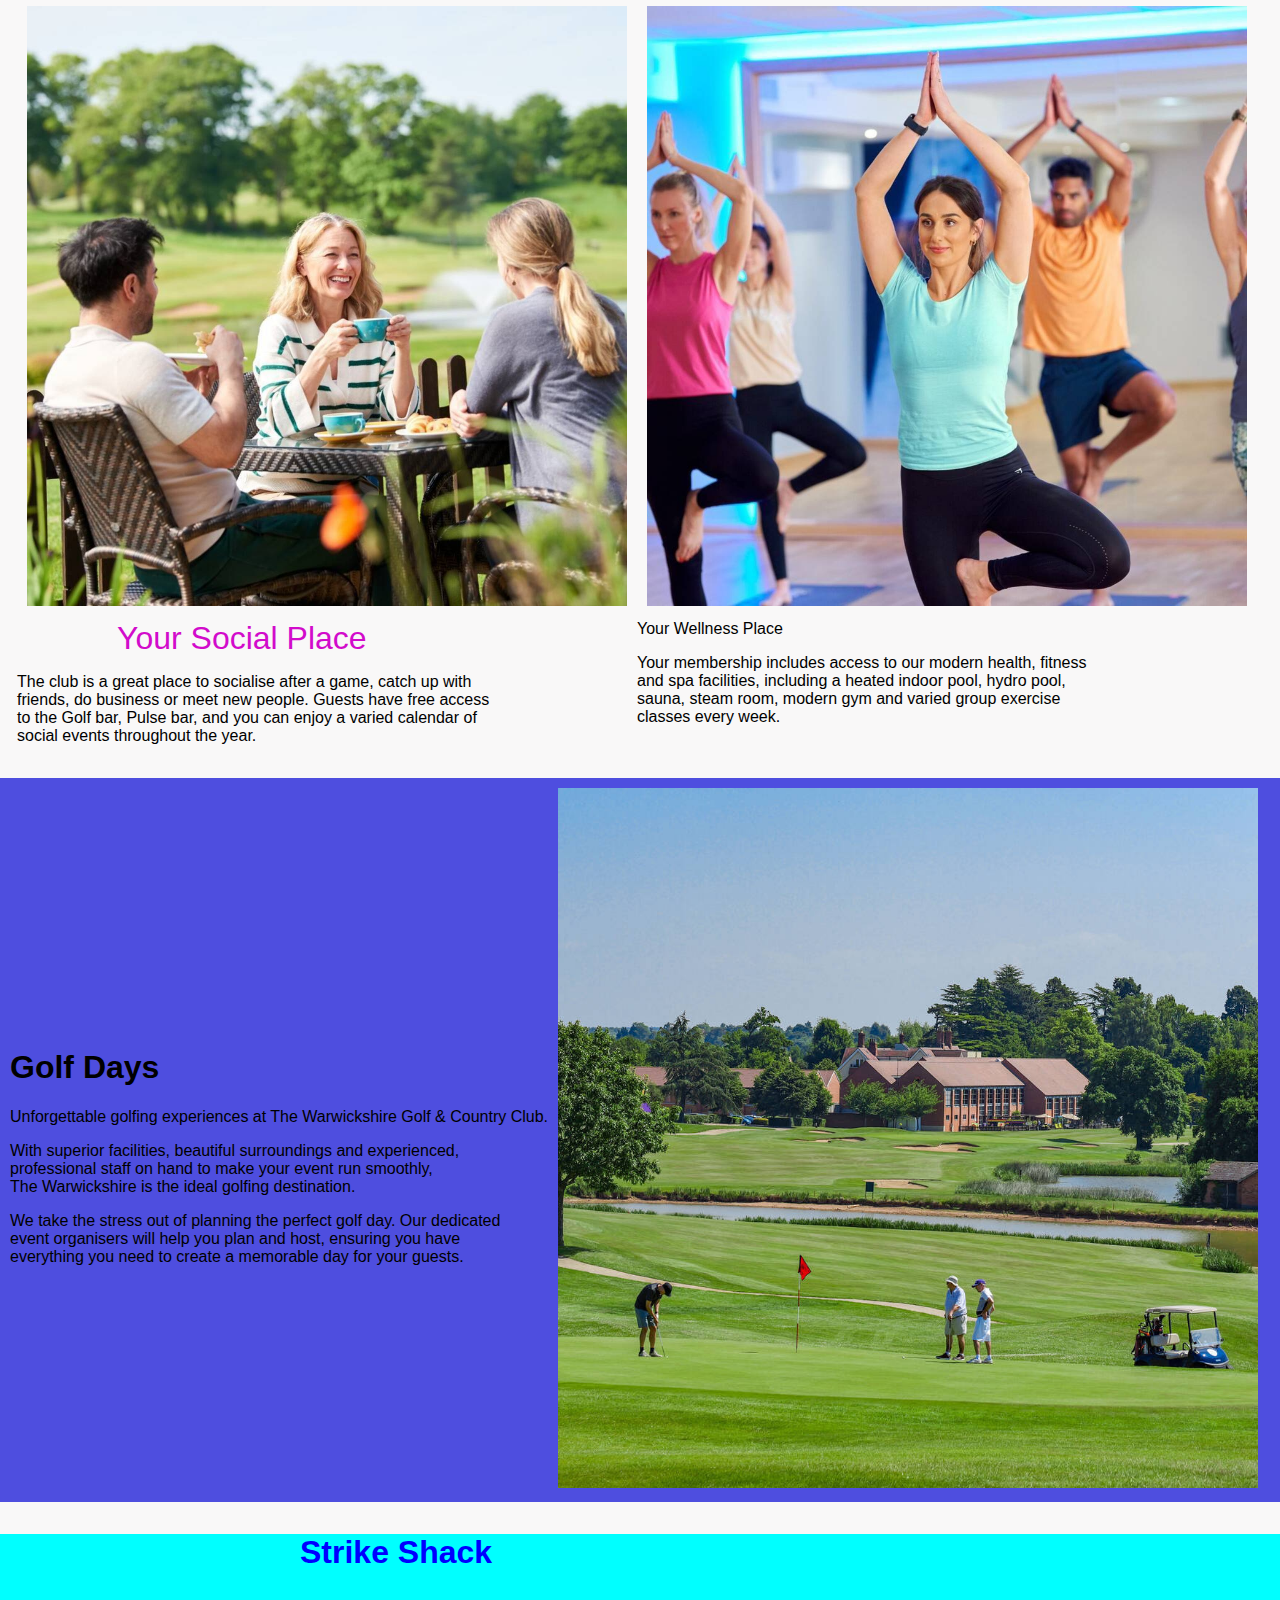
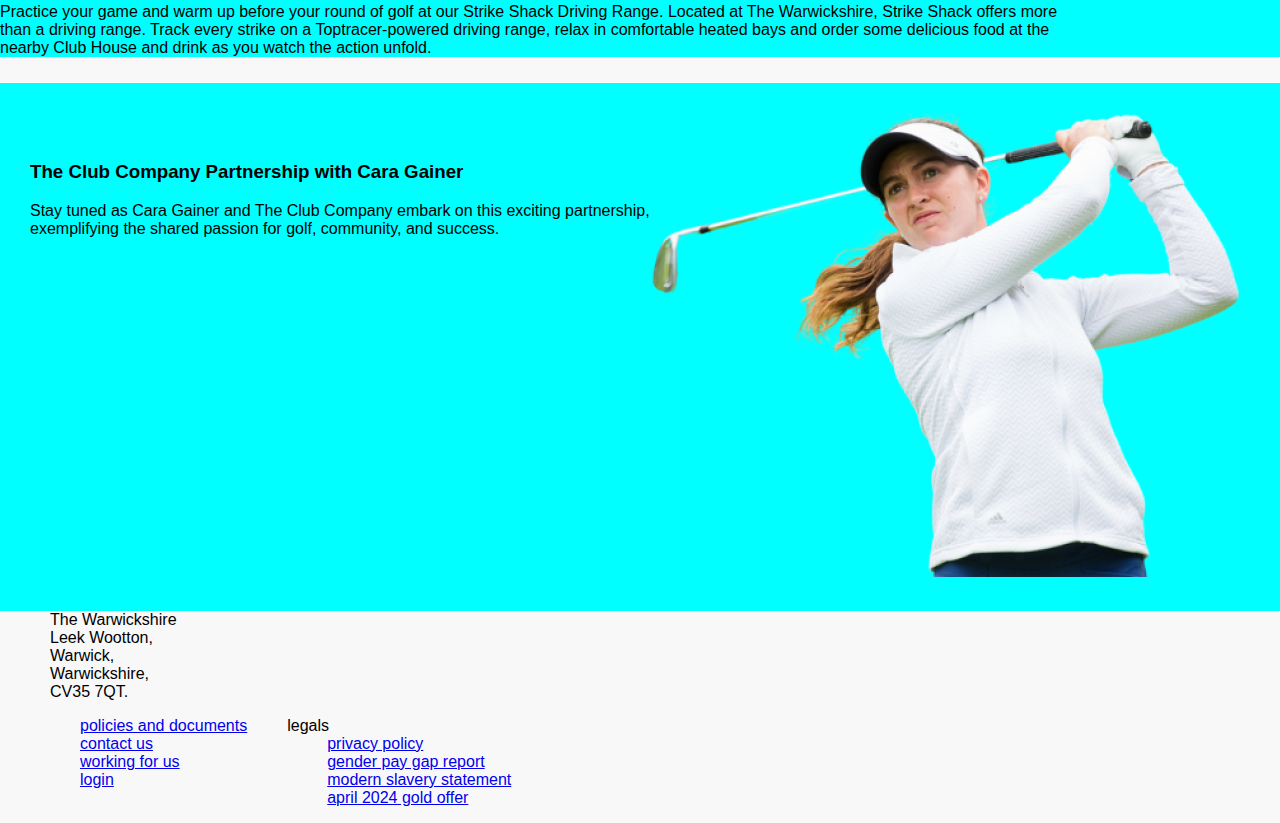
<file: website/contact.html>
<!DOCTYPE html>
<html lang="en">
<head>
    <meta charset="UTF-8">
    <meta name="viewport" content="width=device-width, initial-scale=1.0">
    <title>golf club</title>
    <link rel="stylesheet" href="Elijah.css">
</head>
<body>
    <h1>WELCOME TO FITNESS STUDIO</h1>
    <div class="menu-bar">
        <ul>
            <li><a href="index.html">health club</a></li>
            <li><a href="about.html">club Reformer</a></li>
            <li><a href="product.html">club family</a></li>
            <li><a href="contact.html">golf club</a></li>
        </ul>
    </div>
    
    <div class="container_11">
        <div class="text-container_11">
            <h3><b>Welcome to Your Golf Place</b></h3>
            <p>Discover your YOU place at our exclusive country club, with a range of membership choices so you can enjoy our facilities in a way that suits you.</p>
            <p>Enjoy exclusive tee times on our 18-hole golf course or compete in a lively calendar of competitions with a WHS licensed handicap for full transparency
            <br>of your ability. Brush up your skills with first class tuition or take advantage of premium health & fitness facilities, including unlimited studio
            <br>classes, swimming pool, spa facilities and gym.</p>
            <p>You’ll get access to 25 golf courses across England at our collection of country clubs, with <br>discounted stays at our six hotels and exclusive members-only discounts with partners such as Sandals Resorts.<br>Choose from a full 7-day membership or our 5-day (Monday – Friday) membership for flexibility that fits your lifestyle.</p>
        </div>
    </div>
    <div class="container_21">
        <div class="image-container_21">
            <img src="g header.jpg" alt="Image" class="resized-image_21">
        </div>
    </div>
<div class="container_12">
    <div class="image_container_12">
        <img src="golf1.jpg" alt="Image" class="resized-image_12">
    </div>
    <div class="text-container_12">
        <h1>Golf Membership Benefits</h1>
<p>✓ Two 18-hole championship golf courses </p>
<p>✓ Complimentary access to 15 UK golf clubs comprising 25 golf courses </p>
<p>✓ Brand-new Strike Shack driving range powered by Toptracer Range technology </p>
<p>✓ Modern health and fitness facilities including a heated swimming pool </p>
<p>✓ Exclusive members-only discounts with selected partners</p>
<p>✓ Spacious Pulse Bar offering meals and hot and cold drinks </p>
<p>✓ Club Company app to book tee times on the go</p>
<p>✓ 10% off food and drink, hotel stays, shopping and more </p>
    </div>
</div>
<div class="container_13">
    <div class="image_container_13">
        <img src="golf2.jpg" alt="Image" class="resized-image_13">
        <div class="text-container_13">
<h>Your Golf Place</h>
<p>Our stunning 18-hole championship golf course or par 3 golf<br> course are the perfect places to work on your game, with a<br> challenge for every level of golfer. And as a member, you’ll always <br>benefit from priority tee time bookings.</p>
        </div>
    </div>
    <div class="image_container_13">
        <div class="image_container_13">
            <img src="golf3.jpg" alt="Image" class="resized-image_13">
            <div class="text_container_13">
                <h>Your Challenge Place</h>
                <p>We’ve got everything you need to help you reach your <br>golfing potential. From onsite coaching for all levels, to competitions,<br> lively golf sections and even an Official WHS Handicap so you can <br>play anywhere in the world.
                </p>
            </div>
        </div>
</div>
</div>

<div class="container_13">
    <div class="image_container_13">
        <img src="golf4.jpg" alt="Image" class="resized-image_13">
        <div class="text-container_13">
<h>Your Social Place</h>
<p>The club is a great place to socialise after a game, catch up with<br>friends, do business or meet new people. Guests have free access<br>to the Golf bar, Pulse bar, and you can enjoy a varied calendar of<br>social events throughout the year.</p>
        </div>
    </div>
    <div class="image_container_13">
        <div class="image_container_13">
            <img src="golf5.jpg" alt="Image" class="resized-image_13">
            <div class="text_container_13">
                <h>Your Wellness Place</h>
                <p>Your membership includes access to our modern health, fitness<br>and spa facilities, including a heated indoor pool, hydro pool,<br>sauna, steam room, modern gym and varied group exercise<br>classes every week.
                </p>
            </div>
        </div>
</div>
</div>

<div class="container_15">
    <div class="text-container_15">
        <h1>Golf Days</h1>
<p>Unforgettable golfing experiences at The Warwickshire Golf & Country Club.</p>
<p>With superior facilities, beautiful surroundings and experienced,<br> professional staff on hand to make your event run smoothly,<br> The Warwickshire is the ideal golfing destination.</p>
<p>We take the stress out of planning the perfect golf day. Our dedicated<br> event organisers will help you plan and host, ensuring you have <br>everything you need to create a memorable day for your guests.</p>
    </div>
    <div class="image_container_15">
        <img src="golf6.jpg" alt="Image" class="resized-image_15">
    </div> 
</div>

<div class="container_14">
    <div class="text-container_14">
        <h3><b>Strike Shack</b></h3>
        <p>Practice your game and warm up before your round of golf at our Strike Shack Driving Range. Located at The Warwickshire, Strike Shack offers more <br>than a driving range. Track every strike on a Toptracer-powered driving range, relax in comfortable heated bays and order some delicious food at the <br>nearby Club House and drink as you watch the action unfold.</p>
    </div>
</div>

<div class="container_16">
    <div class="text-container_16">
        <h3><b>The Club Company Partnership with Cara Gainer</b></h3>
        <p>Stay tuned as Cara Gainer and The Club Company embark on this exciting partnership, <br>exemplifying the shared passion for golf, community, and success.</p>
    </div>
    <div class="image_container_16">
        <img src="golf7.png" alt="Image" class="resized-image_16">
    </div> 
</div>

    <div class="container_1">
        <div class="text-container_1">
            <h>The Warwickshire</h>
            <br>Leek Wootton,<br>Warwick,<br>Warwickshire,<br>CV35 7QT.
        </div>
    </div>

    <div class="container_0">
        <div class="text-container_01">
            <ul>
                <ul><a href="https://www.thewarwickshire.com/policies-and-documents/?_gl=1*1xzok9n*_up*MQ..*_ga*MjA1MDYzNDEwLjE3MTUxNTMyNzA.*_ga_0PMT4WK2DT*MTcxNTE1MzI2OS4xLjAuMTcxNTE1MzI2OS4wLjAuMA..*_ga_ZBYJ2ZS3D7*MTcxNTE1MzI3MC4xLjAuMTcxNTE1MzI3MC4wLjAuMA..&gclid=Cj0KCQjwxeyxBhC7ARIsAC7dS39FV5VVQDM6Zu2BIkAfXzdAvtj3Z6eu_8nsWHuXhrUBZkJpkSeUMoUaAq8jEALw_wcB">policies and documents</a></ul>
                <ul><a href="https://www.thewarwickshire.com/contact-us/?_gl=1*1g7p949*_up*MQ..*_ga*NzE0MzUyMjUxLjE3MTUxNTM0MDk.*_ga_0PMT4WK2DT*MTcxNTE1MzQwOC4xLjAuMTcxNTE1MzQwOC4wLjAuMA..*_ga_ZBYJ2ZS3D7*MTcxNTE1MzQwOC4xLjAuMTcxNTE1MzQwOC4wLjAuMA..&gclid=Cj0KCQjwxeyxBhC7ARIsAC7dS39FV5VVQDM6Zu2BIkAfXzdAvtj3Z6eu_8nsWHuXhrUBZkJpkSeUMoUaAq8jEALw_wcB">contact us </a></ul>
                <ul><a href="https://workingfor.theclubcompany.com/?_ga=2.8326326.568854305.1715153448-1050842272.1715153448">working for us</a></ul>
                <ul><a href="https://golf.thewarwickshire.com/login.php?_ga=2.114370819.568854305.1715153448-1050842272.1715153448&_gl=1*ps0hxq*_up*MQ..*_ga*MTA1MDg0MjI3Mi4xNzE1MTUzNDQ4*_ga_ZBYJ2ZS3D7*MTcxNTE1MzQ0OC4xLjAuMTcxNTE1MzQ0OC4wLjAuMA..*_ga_0PMT4WK2DT*MTcxNTE1MzQ0OC4xLjAuMTcxNTE1MzQ0OC4wLjAuMA..&gclid=Cj0KCQjwxeyxBhC7ARIsAC7dS39FV5VVQDM6Zu2BIkAfXzdAvtj3Z6eu_8nsWHuXhrUBZkJpkSeUMoUaAq8jEALw_wcB">login</a></ul>
            </ul>
        </div>
        <div class="text-container_0">
        <ul><h>legals</h>
            <ul><a href="https://www.thewarwickshire.com/privacy-policy/?_gl=1*1x18z4l*_up*MQ..*_ga*NTE5NzYwNTAwLjE3MTUxNTI4NjQ.*_ga_0PMT4WK2DT*MTcxNTE1Mjg2Ni4xLjAuMTcxNTE1Mjg2Ni4wLjAuMA..*_ga_ZBYJ2ZS3D7*MTcxNTE1Mjg2Ni4xLjAuMTcxNTE1Mjg2Ni4wLjAuMA..&gclid=Cj0KCQjwxeyxBhC7ARIsAC7dS39kgbQTY1hWlkRRrn19Pxbus5YEiy1AZjCEeANs86V3KXt3CLRtQsYaAkNuEALw_wcB">privacy policy</a></ul>
            <ul><a href="https://www.thewarwickshire.com/assets/documents/17.pdf?_gl=1*1miqyhx*_up*MQ..*_ga*MTc4NTMyMzA0NS4xNzE1MTUyOTc3*_ga_ZBYJ2ZS3D7*MTcxNTE1Mjg2Ni4xLjEuMTcxNTE1Mjk3Ni4wLjAuMA..*_ga_0PMT4WK2DT*MTcxNTE1Mjk3Ni4xLjAuMTcxNTE1Mjk3Ni4wLjAuMA..&gclid=Cj0KCQjwxeyxBhC7ARIsAC7dS39kgbQTY1hWlkRRrn19Pxbus5YEiy1AZjCEeANs86V3KXt3CLRtQsYaAkNuEALw_wcB">gender pay gap report </a></ul>
            <ul><a href="https://www.thewarwickshire.com/assets/documents/38.pdf?_gl=1*1et0ct*_up*MQ..*_ga*MjA1MDYzNDEwLjE3MTUxNTMyNzA.*_ga_0PMT4WK2DT*MTcxNTE1MzI2OS4xLjAuMTcxNTE1MzI2OS4wLjAuMA..*_ga_ZBYJ2ZS3D7*MTcxNTE1MzI3MC4xLjAuMTcxNTE1MzI3MC4wLjAuMA..&gclid=Cj0KCQjwxeyxBhC7ARIsAC7dS39FV5VVQDM6Zu2BIkAfXzdAvtj3Z6eu_8nsWHuXhrUBZkJpkSeUMoUaAq8jEALw_wcB">modern slavery statement</a></ul>
            <ul><a href="https://www.thewarwickshire.com/assets/documents/486.pdf?_gl=1*1et0ct*_up*MQ..*_ga*MjA1MDYzNDEwLjE3MTUxNTMyNzA.*_ga_0PMT4WK2DT*MTcxNTE1MzI2OS4xLjAuMTcxNTE1MzI2OS4wLjAuMA..*_ga_ZBYJ2ZS3D7*MTcxNTE1MzI3MC4xLjAuMTcxNTE1MzI3MC4wLjAuMA..&gclid=Cj0KCQjwxeyxBhC7ARIsAC7dS39FV5VVQDM6Zu2BIkAfXzdAvtj3Z6eu_8nsWHuXhrUBZkJpkSeUMoUaAq8jEALw_wcB">april 2024 gold offer</a></ul>
        </ul>
    </div>
</div>

    
</body>
</html>
</file>
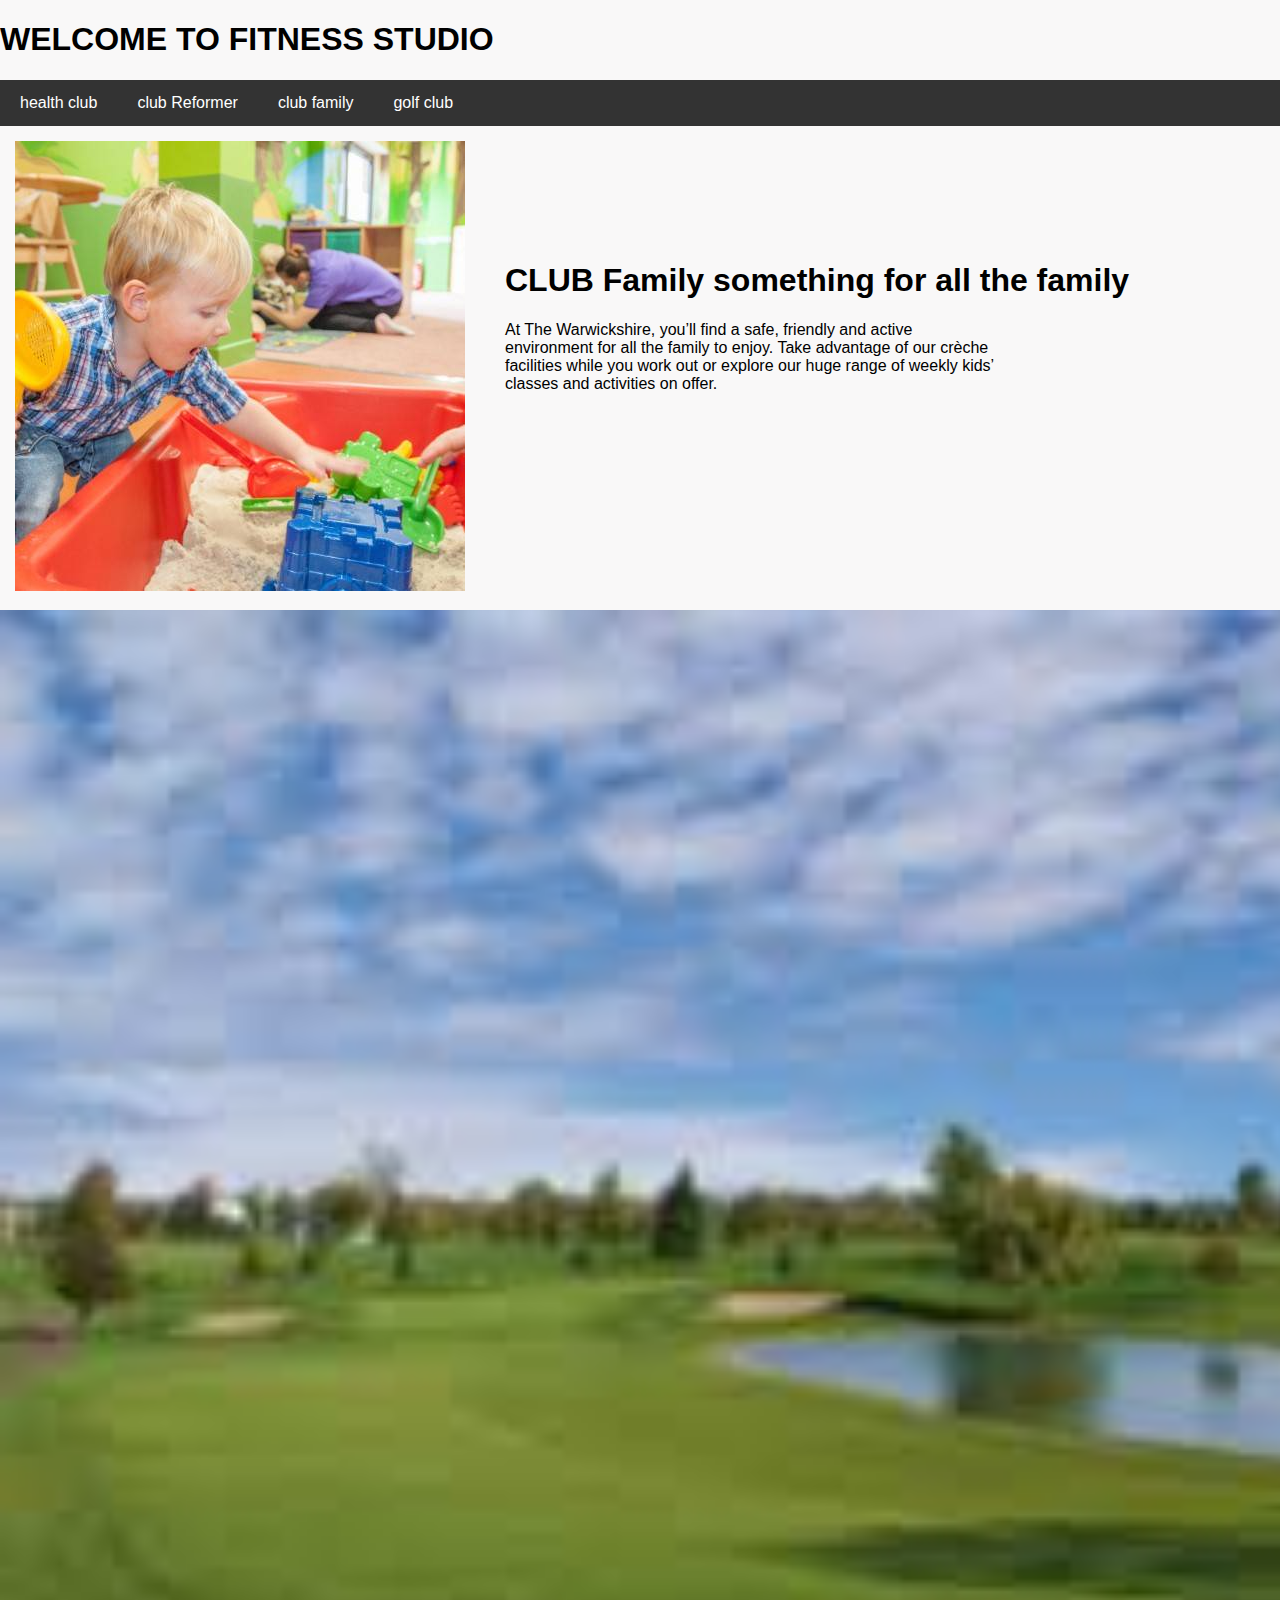
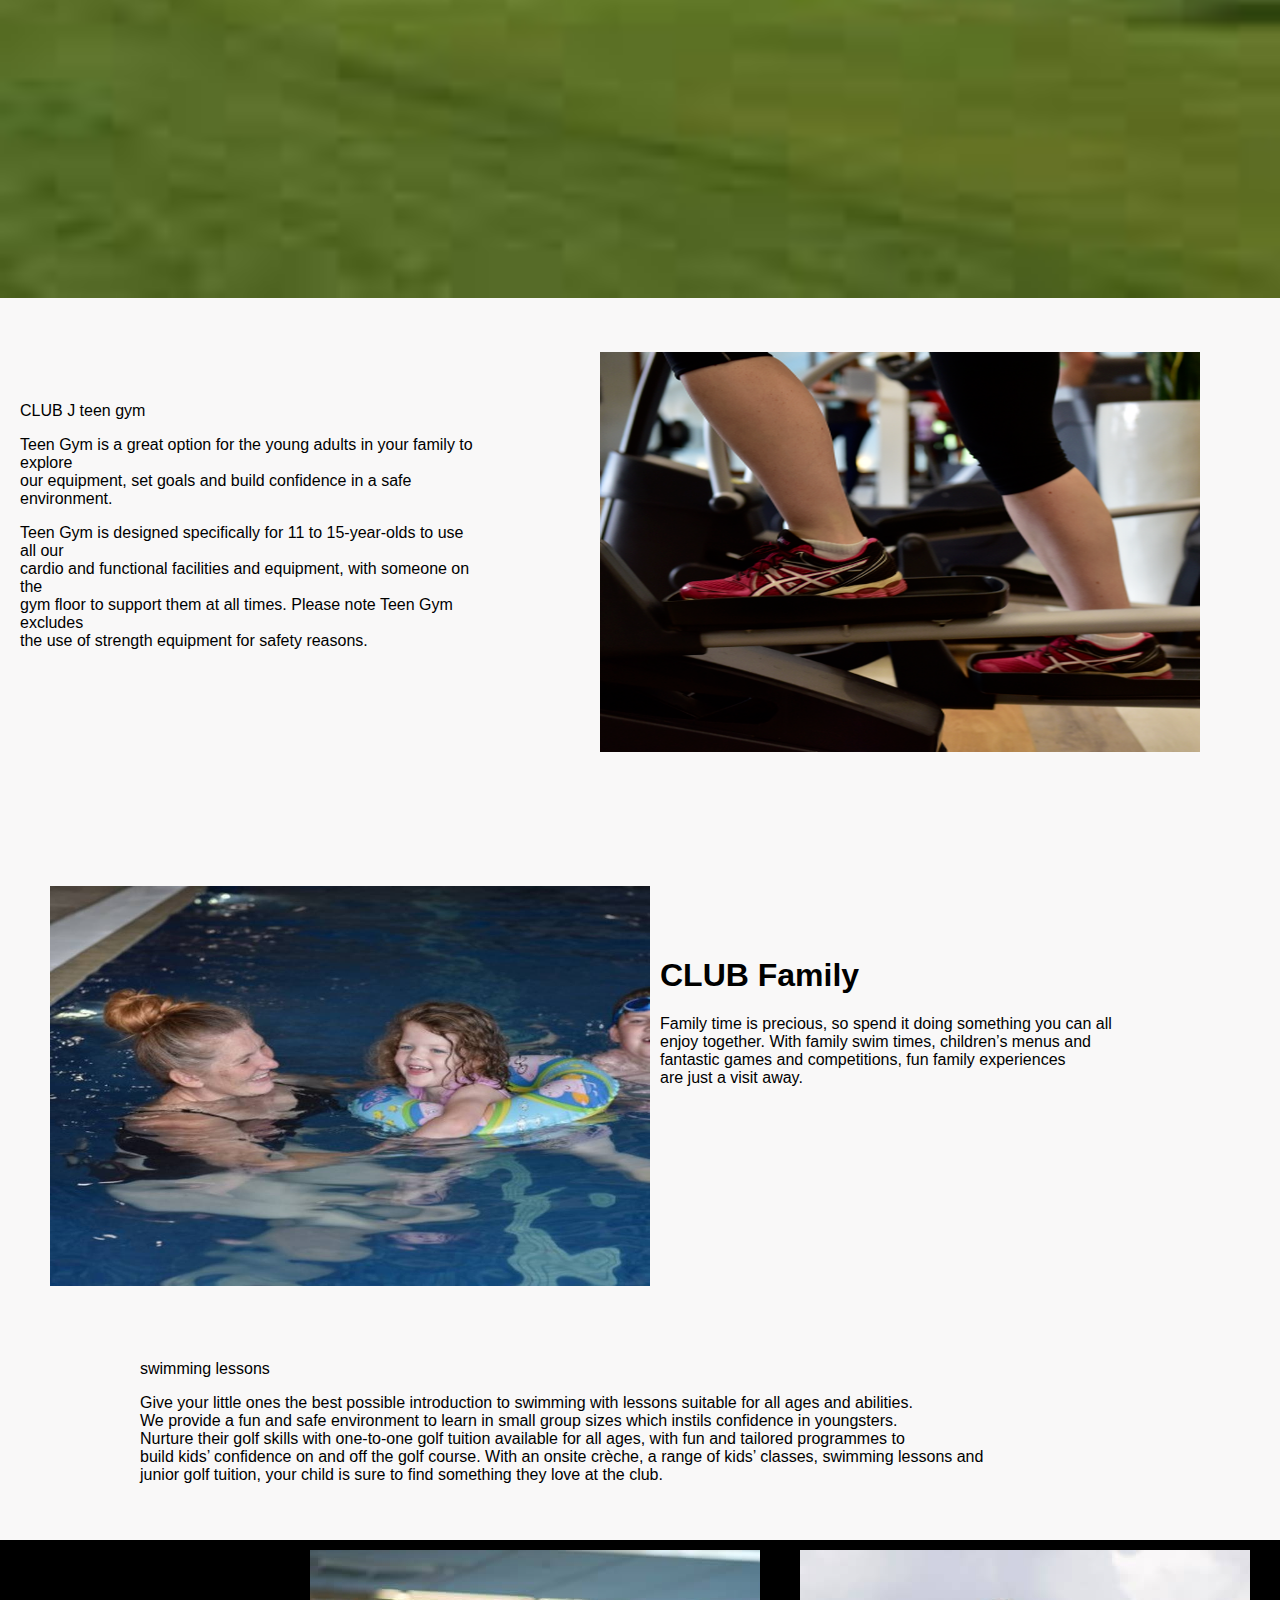
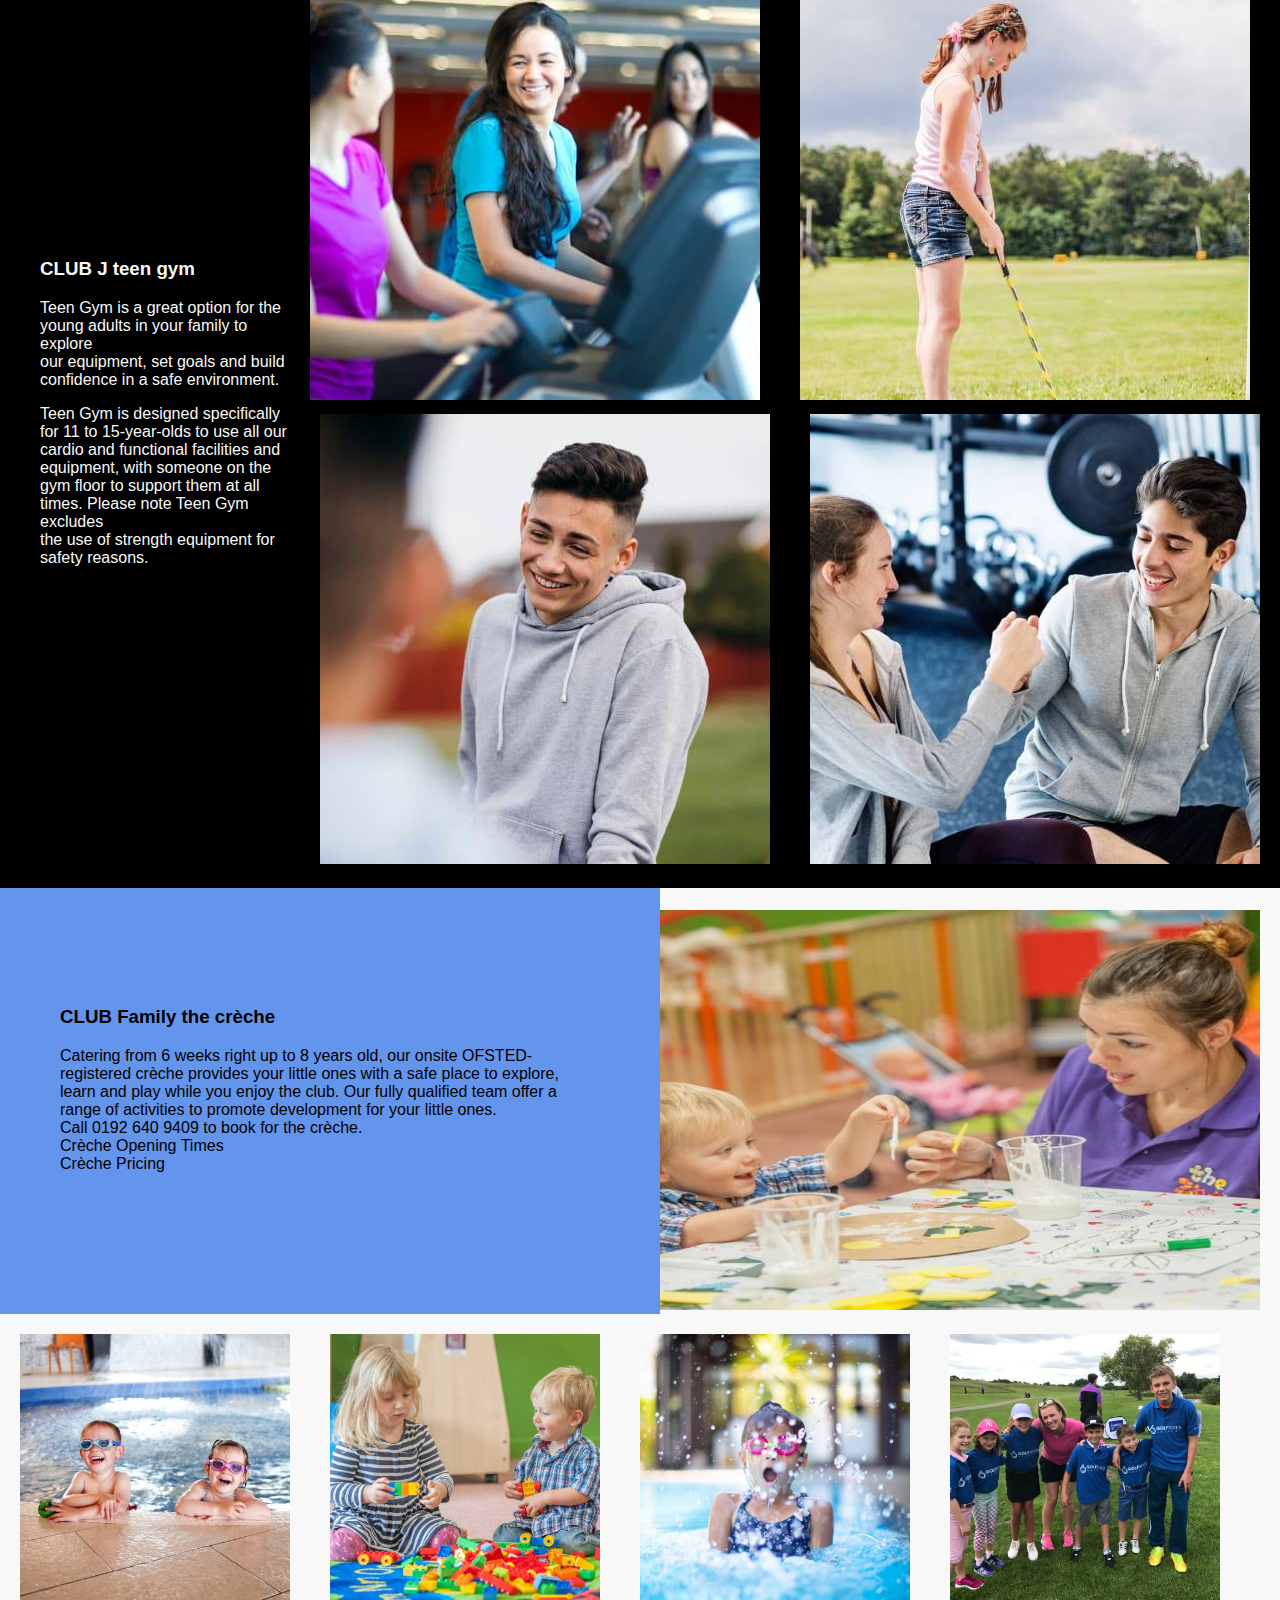
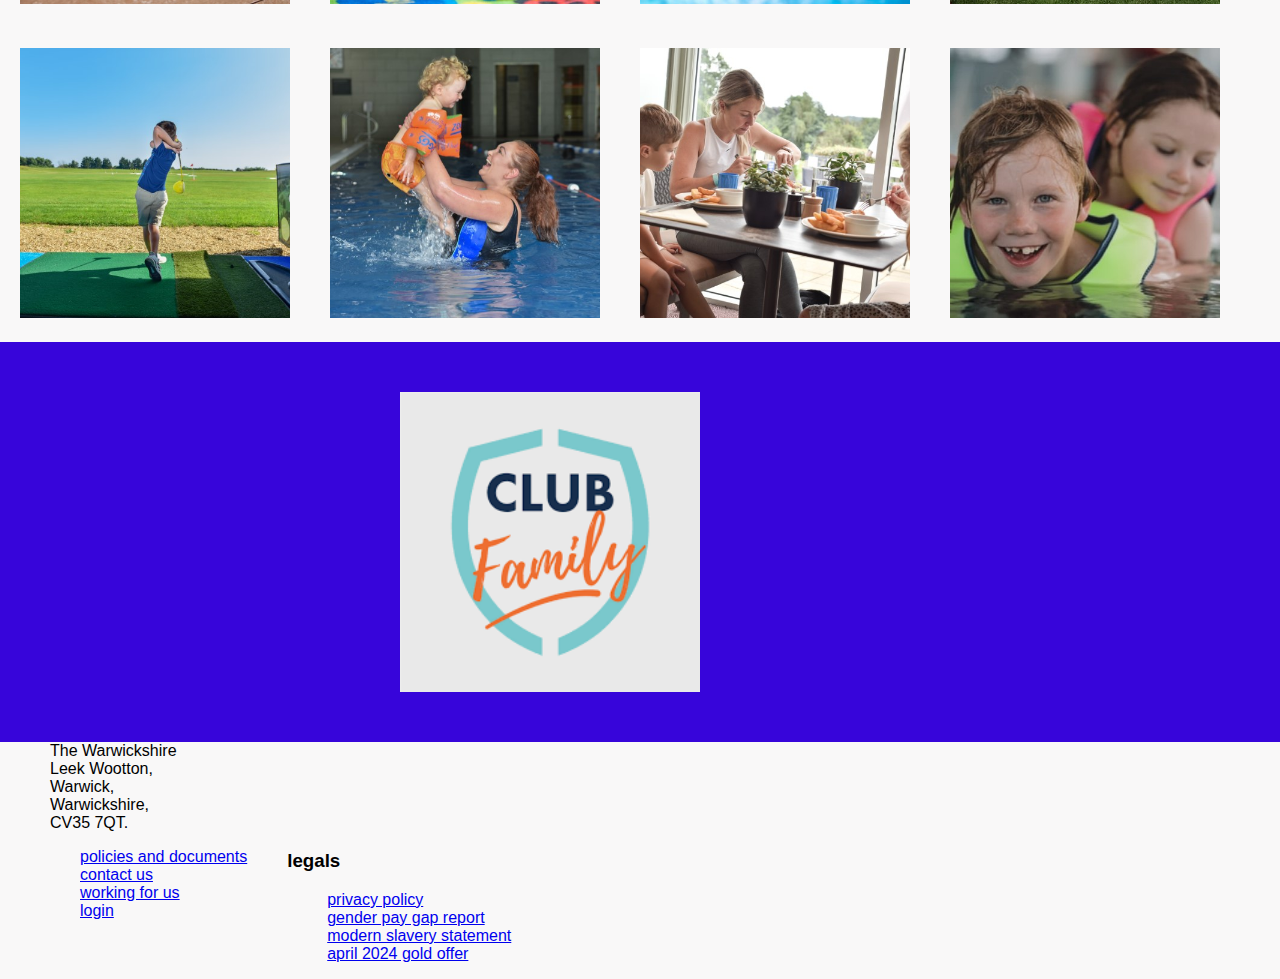
<file: website/product.html>
<!DOCTYPE html>
<html lang="en">
<head>
    <meta charset="UTF-8">
    <meta name="viewport" content="width=device-width, initial-scale=1.0">
    <title>club family</title>
    <link rel="stylesheet" href="Elijah.css">
</head>
<body>
    <h1>WELCOME TO FITNESS STUDIO</h1>
    <div class="menu-bar">
        <ul>
            <li><a href="index.html">health club</a></li>
            <li><a href="about.html">club Reformer</a></li>
            <li><a href="product.html">club family</a></li>
            <li><a href="contact.html">golf club</a></li>
        </ul>
    </div>
    <div class="container_2b">
        <div class="image-container_2b">
            <img src="club1.jpg" alt="Image" class="resized-image_2b">
        </div>
        <div class="text-container_2b">
            <h1>CLUB Family something for all the family</h1>
            <p>At The Warwickshire, you’ll find a safe, friendly and active<br>environment for all the family to enjoy. Take advantage of our crèche<br>facilities while you work out or explore our huge range of weekly kids’<br>classes and activities on offer.</p>
            </div>
        </div>
        <div class="container_21">
            <div class="image-container_21">
                <img src="gheader.jpg" alt="Image" class="resized-image_21">
            </div>
        </div>
    <div class="container_2a">
        <div class="text-container_2a">
            <h>CLUB J
                teen gym</h>
            <p>Teen Gym is a great option for the young adults in your family to explore<br>our equipment, set goals and build confidence in a safe environment.</p>
            <p>Teen Gym is designed specifically for 11 to 15-year-olds to use all our<br>cardio and functional facilities and equipment, with someone on the<br>gym floor to support them at all times. Please note Teen Gym excludes<br>the use of strength equipment for safety reasons.
            </p>
        </div>
        <div class="image-container_2a">
            <img src="teen.png" alt="Image" class="resized-image_2a">
    </div>
    </div>
    <div class="container_3">
        <div class="image-container_3">
            <img src="club4.jpg" alt="Image" class="resized-image_3">
        </div>
        <div class="text-container_3">
            <h1>CLUB Family</h1>
                <p>Family time is precious, so spend it doing something you can all<br>enjoy together. With family swim times, children’s menus and<br>fantastic games and competitions, fun family experiences <br>are just a visit away.</p>
            </div>
        </div>

        <div class="container_2c">
            <div class="text-container_2c">
                <h>swimming lessons</h>
                <p>Give your little ones the best possible introduction to swimming with lessons suitable for all ages and abilities. <br>We provide a fun and safe environment to learn in small group sizes which instils confidence in youngsters. <br>Nurture their golf skills with one-to-one golf tuition available for all ages, with fun and tailored programmes to <br>build kids’ confidence on and off the golf course.
                    With an onsite crèche, a range of kids’ classes, swimming lessons and <br>junior golf tuition, your child is sure to find something they love at the club.
                </p>
            </div>
        </div>

        <div class="container_2d">
            <div class="text-container_2d">
                <h3>CLUB J
                    teen gym</h3>
                <p>Teen Gym is a great option for the young adults in your family to explore<br>our equipment, set goals and build confidence in a safe environment.</p>
                <p>Teen Gym is designed specifically for 11 to 15-year-olds to use all our<br>cardio and functional facilities and equipment, with someone on the<br>gym floor to support them at all times. Please note Teen Gym excludes<br>the use of strength equipment for safety reasons.
                </p>
            </div>
            <div class="image-container_2d">
                <img src="11.jpg" alt="Image" class="resized-image_2d">
                <div class="image-container_2d">
                    <img src="12.jpg" alt="Image" class="resized-image_2d">
        </div> 
        </div>
        <div class="image-container_2d">
            <img src="13.jpg" alt="Image" class="resized-image_2d">
            <div class="image-container_2d">
                <img src="14.jpg" alt="Image" class="resized-image_2d">
    </div>
    </div>
        </div>
    <div class="container_2">
        <div class="text-container_2">
            <h3>CLUB Family

                the crèche</h3>
            <p>Catering from 6 weeks right up to 8 years old, our onsite OFSTED-<br>registered crèche provides your little ones with a safe place to explore,<br>learn and play while you enjoy the club. Our fully qualified team offer a<br>range of activities to promote development for your little ones.<br>Call 0192 640 9409 to book for the crèche.<br>Crèche Opening Times<br>Crèche Pricing
            </p>
        </div>
        <div class="image-container_2">
            <img src="cherh.jpg" alt="Image" class="resized-image_2">
    </div>
    </div>
<div class="container_4">
    <div class="image-container_4">
        <img src="con1.jpg" alt="Image" class="resized-image_4">
    </div>
    <div class="image-container_4">
        <img src="con2.jpg" alt="Image" class="resized-image_4">
    </div>
    <div class="image-container_4">
        <img src="con3.jpg" alt="Image" class="resized-image_4">
    </div>
    <div class="image-container_4">
        <img src="con4.jpg" alt="Image" class="resized-image_4">
    </div>
</div>
<div class="container_5">
    <div class="image-container_5">
        <img src="conn1.jpg" alt="Image" class="resized-image_5">
    </div>
    <div class="image-container_5">
        <img src="conn2.jpg" alt="Image" class="resized-image_5">
    </div>
    <div class="image-container_5">
        <img src="conn3.jpg" alt="Image" class="resized-image_5">
    </div>
    <div class="image-container_5">
        <img src="conn4.jpg" alt="Image" class="resized-image_5">
    </div>
</div>
<div class="container_6">
    <div class="image-container_6">
        <img src="club logo.png" alt="Image" class="resized-image_6">
    </div>
</div>

    <div class="container_1">
        <div class="text-container_1">
            <h>The Warwickshire</h>
            <br>Leek Wootton,<br>Warwick,<br>Warwickshire,<br>CV35 7QT.
        </div>
    </div>

    <div class="container_0">
        <div class="text-container_01">
            <ul>
                <ul><a href="https://www.thewarwickshire.com/policies-and-documents/?_gl=1*1xzok9n*_up*MQ..*_ga*MjA1MDYzNDEwLjE3MTUxNTMyNzA.*_ga_0PMT4WK2DT*MTcxNTE1MzI2OS4xLjAuMTcxNTE1MzI2OS4wLjAuMA..*_ga_ZBYJ2ZS3D7*MTcxNTE1MzI3MC4xLjAuMTcxNTE1MzI3MC4wLjAuMA..&gclid=Cj0KCQjwxeyxBhC7ARIsAC7dS39FV5VVQDM6Zu2BIkAfXzdAvtj3Z6eu_8nsWHuXhrUBZkJpkSeUMoUaAq8jEALw_wcB">policies and documents</a></ul>
                <ul><a href="https://www.thewarwickshire.com/contact-us/?_gl=1*1g7p949*_up*MQ..*_ga*NzE0MzUyMjUxLjE3MTUxNTM0MDk.*_ga_0PMT4WK2DT*MTcxNTE1MzQwOC4xLjAuMTcxNTE1MzQwOC4wLjAuMA..*_ga_ZBYJ2ZS3D7*MTcxNTE1MzQwOC4xLjAuMTcxNTE1MzQwOC4wLjAuMA..&gclid=Cj0KCQjwxeyxBhC7ARIsAC7dS39FV5VVQDM6Zu2BIkAfXzdAvtj3Z6eu_8nsWHuXhrUBZkJpkSeUMoUaAq8jEALw_wcB">contact us </a></ul>
                <ul><a href="https://workingfor.theclubcompany.com/?_ga=2.8326326.568854305.1715153448-1050842272.1715153448">working for us</a></ul>
                <ul><a href="https://golf.thewarwickshire.com/login.php?_ga=2.114370819.568854305.1715153448-1050842272.1715153448&_gl=1*ps0hxq*_up*MQ..*_ga*MTA1MDg0MjI3Mi4xNzE1MTUzNDQ4*_ga_ZBYJ2ZS3D7*MTcxNTE1MzQ0OC4xLjAuMTcxNTE1MzQ0OC4wLjAuMA..*_ga_0PMT4WK2DT*MTcxNTE1MzQ0OC4xLjAuMTcxNTE1MzQ0OC4wLjAuMA..&gclid=Cj0KCQjwxeyxBhC7ARIsAC7dS39FV5VVQDM6Zu2BIkAfXzdAvtj3Z6eu_8nsWHuXhrUBZkJpkSeUMoUaAq8jEALw_wcB">login</a></ul>
            </ul>
        </div>
        <div class="text-container_0">
        <ul><h3>legals</h3>
            <ul><a href="https://www.thewarwickshire.com/privacy-policy/?_gl=1*1x18z4l*_up*MQ..*_ga*NTE5NzYwNTAwLjE3MTUxNTI4NjQ.*_ga_0PMT4WK2DT*MTcxNTE1Mjg2Ni4xLjAuMTcxNTE1Mjg2Ni4wLjAuMA..*_ga_ZBYJ2ZS3D7*MTcxNTE1Mjg2Ni4xLjAuMTcxNTE1Mjg2Ni4wLjAuMA..&gclid=Cj0KCQjwxeyxBhC7ARIsAC7dS39kgbQTY1hWlkRRrn19Pxbus5YEiy1AZjCEeANs86V3KXt3CLRtQsYaAkNuEALw_wcB">privacy policy</a></ul>
            <ul><a href="https://www.thewarwickshire.com/assets/documents/17.pdf?_gl=1*1miqyhx*_up*MQ..*_ga*MTc4NTMyMzA0NS4xNzE1MTUyOTc3*_ga_ZBYJ2ZS3D7*MTcxNTE1Mjg2Ni4xLjEuMTcxNTE1Mjk3Ni4wLjAuMA..*_ga_0PMT4WK2DT*MTcxNTE1Mjk3Ni4xLjAuMTcxNTE1Mjk3Ni4wLjAuMA..&gclid=Cj0KCQjwxeyxBhC7ARIsAC7dS39kgbQTY1hWlkRRrn19Pxbus5YEiy1AZjCEeANs86V3KXt3CLRtQsYaAkNuEALw_wcB">gender pay gap report </a></ul>
            <ul><a href="https://www.thewarwickshire.com/assets/documents/38.pdf?_gl=1*1et0ct*_up*MQ..*_ga*MjA1MDYzNDEwLjE3MTUxNTMyNzA.*_ga_0PMT4WK2DT*MTcxNTE1MzI2OS4xLjAuMTcxNTE1MzI2OS4wLjAuMA..*_ga_ZBYJ2ZS3D7*MTcxNTE1MzI3MC4xLjAuMTcxNTE1MzI3MC4wLjAuMA..&gclid=Cj0KCQjwxeyxBhC7ARIsAC7dS39FV5VVQDM6Zu2BIkAfXzdAvtj3Z6eu_8nsWHuXhrUBZkJpkSeUMoUaAq8jEALw_wcB">modern slavery statement</a></ul>
            <ul><a href="https://www.thewarwickshire.com/assets/documents/486.pdf?_gl=1*1et0ct*_up*MQ..*_ga*MjA1MDYzNDEwLjE3MTUxNTMyNzA.*_ga_0PMT4WK2DT*MTcxNTE1MzI2OS4xLjAuMTcxNTE1MzI2OS4wLjAuMA..*_ga_ZBYJ2ZS3D7*MTcxNTE1MzI3MC4xLjAuMTcxNTE1MzI3MC4wLjAuMA..&gclid=Cj0KCQjwxeyxBhC7ARIsAC7dS39FV5VVQDM6Zu2BIkAfXzdAvtj3Z6eu_8nsWHuXhrUBZkJpkSeUMoUaAq8jEALw_wcB">april 2024 gold offer</a></ul>
        </ul>
    </div>
</div>
</body>
</html>
</file>
<file: website/Elijah.css>
body {
    background-color: #f9f8f8;
    margin: 0;
    font-family: Arial, sans-serif;
}

.menu-bar {
    background-color: #333333;
    overflow: hidden;
}

.menu-bar ul {
    list-style-type: none;
    margin: 0;
    padding: 0;
    overflow: hidden;
}

.menu-bar li {
    float: left;
}

.menu-bar li a {
    display: block;
    color: white;
    text-align: center;
    padding: 14px 20px;
    text-decoration: none;
}

.menu-bar li a:hover {
    background-color: #ed1b1b;
}

.container {
    display: flex;
    align-items: center;
}

.image-container {
display: flex;
}

.resized-image {
    width: 600px;
    height: 400px;
}

.text-container {
    padding-top: 80px;
    padding-left: 40px;
}
.container_a{
    display: flex;
    align-items: center;
    padding-top: 20px;
}
.text-container_a{
padding-left: 10px;
}
.image-container_a{
    padding: 20px;
}
.resized-image_a{
    width: 250px;
    align-items: end;
}
.container_b{
    display: flex;
    align-items: center;
    padding-top: 20px;
}
.text-container_b{
padding-left: 10px;
}
.image-container_b{
    padding: 20px;
}
.resized-image_b{
    width: 350px;
    align-items: end;
}
.container_c{
    display: flex;
    align-items: center;
    padding: 20px;
}

.image-container_c {
display: flex;
}

.resized-image_c {
    width: 600px;
    height: 400px;
}

.text-container_c {
    padding-top: 80px;
    padding-left: 40px;
}
.h2{
    align-items: center;
    padding-left: 100px;
}

@media screen and (max-width: 600px) {
    .menu-bar ul {
        display: none;
    }
}
 .box{
    background-color: aquamarine;
    height: 500px;
 }
 .container_d{
    padding: 30px;
    display: flex;
 }
 .container_d h{
    padding-left: 100px;
 }
 .text-container_d{
    padding: 40px;
 }
 .container_0{
    display: flex;
 }
 .container_1{
    padding-left: 50px;
 }  
 .container_3{
    display: flex;
    padding: 30px;
 }
 .resized-image_3 {
    width: 600px;
    height: 400px;
    padding-left: 20px;
}
.text-container_3{
    padding-left: 10px;
    padding-top: 50px;
    }
 .container_2{
    display: flex;
 }
 .resized-image_2 {
    width: 600px;
    height: 400px;
    padding-right: 20px;
    padding-top: 22px;
}
.text-container_2{
    padding-left: 60px;
    background-color: cornflowerblue;
    width: 700px;
    padding-top: 100px;
    }
.container_4{
    display: flex;
}
.resized-image_4{
    width: 270px;
    padding: 20px;
}
.container_5{
    display: flex;
}
.resized-image_5{
    width: 270px;
    padding: 20px;
}
.container_6{
    display: flex;
    background-color: rgb(55, 5, 218);
    height: 400px;
}
.resized-image_6{
    padding-left: 400px;
    padding-top: 50px;
    width: 300px;

}
.container_2a{
    display: flex;
    width: 1200px;
}
.resized-image_2a{
    padding-left: 100px;
    padding-top: 50px;
    padding-bottom: 100px;
    width: 600px;
    height: 400px;
}
.text-container_2a{
    padding: 20px;
    padding-top: 100px;
}
.container_2b{
    display: flex;
    padding: 15px;
}
.text-container_2b{
    padding-left: 40px;
    padding-top: 100px;
}
.container_2c{
    padding: 40px;
}
.text-container_2c{
    padding-left: 100px;
}
.container_2d{
    background-color: black;
    display: flex;
}
.image-container_2d{
    padding: 10px;
}
.text-container_2d{
    color: #f9f8f8;
    padding-left: 40px;
    padding-top: 300px;
}
.container_11{
    padding: 30px;
}
.text-container_11{
    padding-left: 40px;
}
.text-container_11 h3{
    padding-left: 300px;
    color: aqua;
    font-size:xx-large;
}
.container_12{
    display: flex;
    padding: 15px;
}
.image_container_12{
    padding-right: 80px;
    padding-top: 60px;
    padding-bottom: 100px;
}
.resized-image_12{
    width: 700px;
}
.text-container_12{
    padding-top: 150px;
}
.container_13{
    display: flex;
    padding: 17px;
}
.resized-image_13{
    width: 600px;
    padding: 10px;
}
.text-container_13 h{
    padding-left: 100px;
    color: rgb(210, 11, 203);
    font-size:xx-large;
}
.container_14{
    padding-bottom: 10px;
}
.text-container_14 h3{
    padding-left: 300px;
    color: blue;
    font-size:xx-large;
}
.text-container_14{
background-color: aqua;
}
.container_15{
    display: flex;
    align-items: center;
    background-color: rgb(78, 78, 223);
}
.text-container_15{
    padding-top: 30px;
    padding-left: 10px;
}
.resized-image_15{
    width: 700px;
    padding: 10px;
}
.container_16{
    display: flex;
    padding: 30px;
    background-color: aqua;
}
.text-container_16{
    padding-top: 30px;
}
.image-container16{
    background-color: aqua;
    color: aqua;
}
.container_21{
    width: 100px;
}
.image-container_21{
    width: 100px;
}
.resized-image_21{
    width: 215vh;
}
</file>
